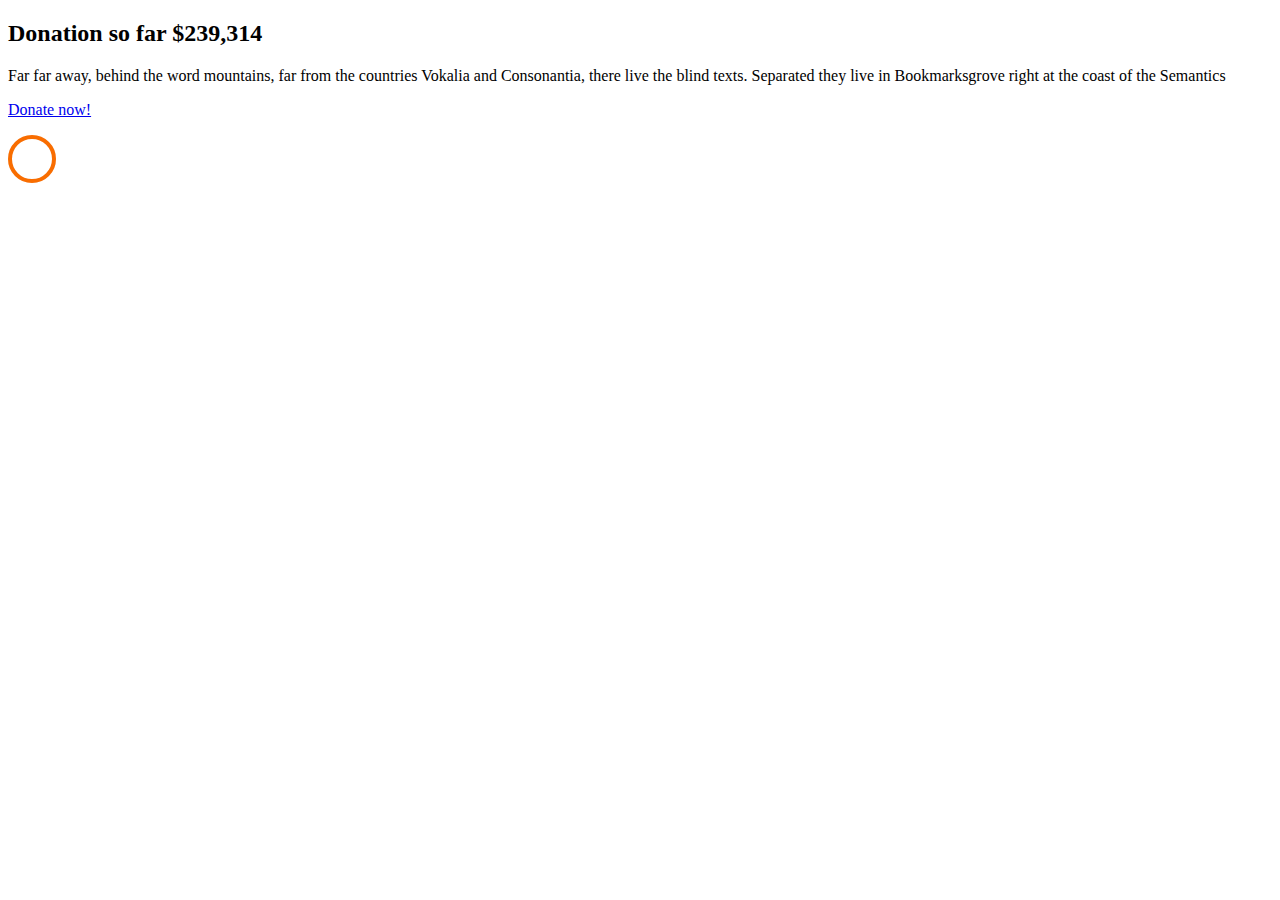
<file: rccg/christian/christian/test.html>
<!DOCTYPE html>
<html lang="en">

<head>
    <meta charset="UTF-8">
    <meta name="viewport" content="width=device-width, initial-scale=1.0">
    <title>Document</title>

    <!-- <link href="https://fonts.googleapis.com/css?family=Open+Sans:300,400,600,700,800&display=swap" rel="stylesheet">
    <link href="https://fonts.googleapis.com/css?family=Lora:400,400i,700,700i&display=swap" rel="stylesheet">
    <link href="https://fonts.googleapis.com/css?family=Great+Vibes&display=swap" rel="stylesheet">

    <link rel="stylesheet" href="css/open-iconic-bootstrap.min.css">
    <link rel="stylesheet" href="css/animate.css">

    <link rel="stylesheet" href="css/owl.carousel.min.css">
    <link rel="stylesheet" href="css/owl.theme.default.min.css">
    <link rel="stylesheet" href="css/magnific-popup.css">

    <link rel="stylesheet" href="css/aos.css">

    <link rel="stylesheet" href="css/ionicons.min.css">

    <link rel="stylesheet" href="css/flaticon.css">
    <link rel="stylesheet" href="css/icomoon.css">
    <link rel="stylesheet" href="css/style.css"> -->
</head>

<body>
    <section class="ftco-section ftco-causes ftco-no-pb" id="causes-section">
        <div class="container">
            <div class="row mt-4 justify-content-end">
                <div class="col-lg-10">
                    <div class="donated-intro bg-darken p-4 p-md-5">
                        <h2>Donation so far <span>$</span><strong class="number" data-number="9891000">0</strong></h2>
                        <p>Far far away, behind the word mountains, far from the countries Vokalia and Consonantia,
                            there live the blind texts. Separated they live in Bookmarksgrove right at the coast of the
                            Semantics</p>
                        <p><a href="#" class="btn btn-black px-4 py-3">Donate now!</a></p>
                    </div>
                </div>
            </div>
        </div>
    </section>

    <div id="ftco-loader" class="show fullscreen"><svg class="circular" width="48px" height="48px">
            <circle class="path-bg" cx="24" cy="24" r="22" fill="none" stroke-width="4" stroke="#eeeeee" />
            <circle class="path" cx="24" cy="24" r="22" fill="none" stroke-width="4" stroke-miterlimit="10"
                stroke="#F96D00" /></svg></div>

    <script src="js/jquery.min.js"></script>
    <script src="js/jquery-migrate-3.0.1.min.js"></script>
    <script src="js/jquery.waypoints.min.js"></script>
    <script src="js/jquery.stellar.min.js"></script>
    <script src="js/owl.carousel.min.js"></script>
    <script src="js/aos.js"></script>
    <script src="js/jquery.animateNumber.min.js"></script>
    <script src="js/scrollax.min.js"></script>

    <script src="js/main.js"></script>

</body>

</html>
</file>
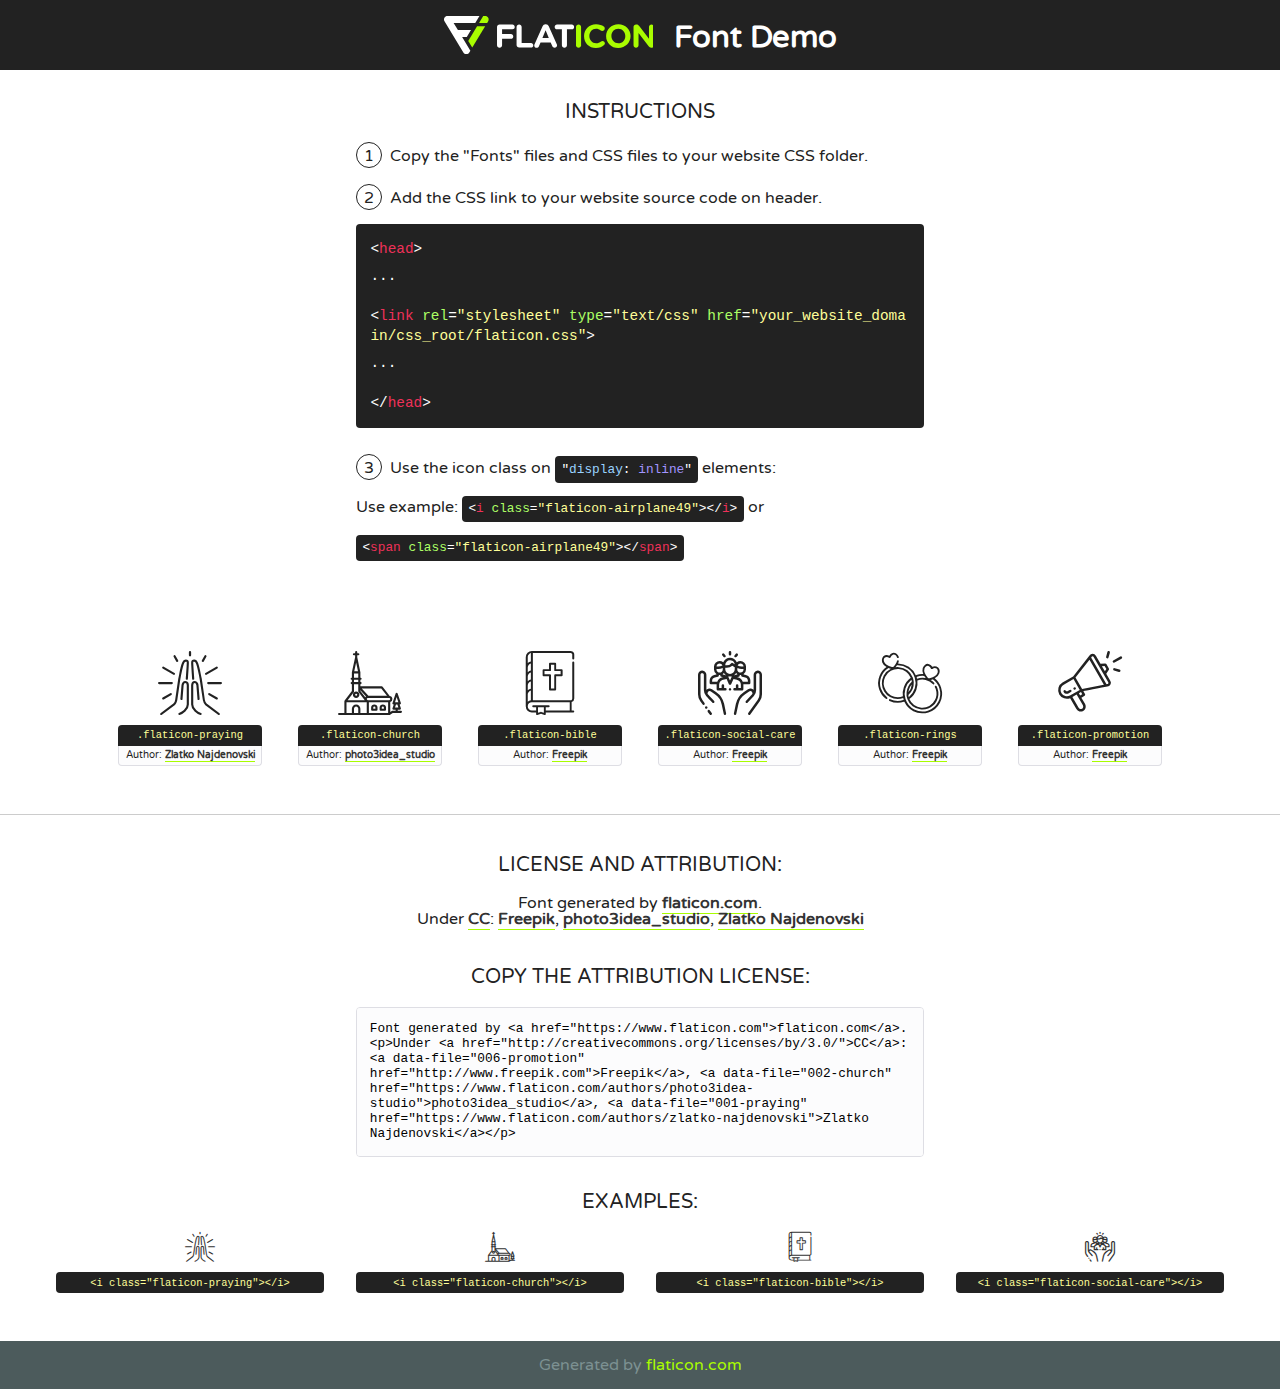
<file: rccg/christian/christian/fonts/flaticon/font/flaticon.html>
<!DOCTYPE html>
<!--
  Flaticon icon font: Flaticon
  Creation date: 17/01/2019 14:19
-->
<html>
<!DOCTYPE html>
<html>

<head>
    <title>Flaticon WebFont</title>
    <link href="http://fonts.googleapis.com/css?family=Varela+Round" rel="stylesheet" type="text/css" />
    <link rel="stylesheet" type="text/css" href="flaticon.css">
    <meta charset="UTF-8">
    <style>
    html, body, div, span, applet, object, iframe,
    h1, h2, h3, h4, h5, h6, p, blockquote, pre,
    a, abbr, acronym, address, big, cite, code,
    del, dfn, em, img, ins, kbd, q, s, samp,
    small, strike, strong, sub, sup, tt, var,
    b, u, i, center,
    dl, dt, dd, ol, ul, li,
    fieldset, form, label, legend,
    table, caption, tbody, tfoot, thead, tr, th, td,
    article, aside, canvas, details, embed, 
    figure, figcaption, footer, header, hgroup, 
    menu, nav, output, ruby, section, summary,
    time, mark, audio, video {
        margin: 0;
        padding: 0;
        border: 0;
        font-size: 100%;
        font: inherit;
        vertical-align: baseline;
    }
    /* HTML5 display-role reset for older browsers */
    article, aside, details, figcaption, figure, 
    footer, header, hgroup, menu, nav, section {
        display: block;
    }
    body {
        line-height: 1;
    }
    ol, ul {
        list-style: none;
    }
    blockquote, q {
        quotes: none;
    }
    blockquote:before, blockquote:after,
    q:before, q:after {
        content: '';
        content: none;
    }
    table {
        border-collapse: collapse;
        border-spacing: 0;
    }
    body {
        font-family: 'Varela Round', Helvetica, Arial, sans-serif;
        font-size: 16px;
        color: #222;
    }
    a {
        color: #333;
        border-bottom: 1px solid #a9fd00;
        font-weight: bold;
        text-decoration: none;
    }
    * {
        -moz-box-sizing: border-box;
        -webkit-box-sizing: border-box;
        box-sizing: border-box;
        margin: 0;
        padding: 0;
    }
    [class^="flaticon-"]:before, [class*=" flaticon-"]:before, [class^="flaticon-"]:after, [class*=" flaticon-"]:after {
        font-family: Flaticon;
        font-size: 30px;
        font-style: normal;
        margin-left: 20px;
        color: #333;
    }
    .wrapper {
        max-width: 600px;
        margin: auto;
        padding: 0 1em;
    }
    .title {
        font-size: 1.25em;
        text-align: center;
        margin-bottom: 1em;
        text-transform: uppercase;
    }
    header {
        text-align: center;
        background-color: #222;
        color: #fff;
        padding: 1em;
    }
    header .logo {
        width: 210px;
        height: 38px;
        display: inline-block;
        vertical-align: middle;
        margin-right: 1em;
        border: none;
    }
    header strong {
        font-size: 1.95em;
        font-weight: bold;
        vertical-align: middle;
        margin-top: 5px;
        display: inline-block;
    }
    .demo {
        margin: 2em auto;
        line-height: 1.25em;
    }
    .demo ul li {
        margin-bottom: 1em;
    }
    .demo ul li .num {
        color: #222;
        border-radius: 20px;
        display: inline-block;
        width: 26px;
        padding: 3px;
        height: 26px;
        text-align: center;
        margin-right: 0.5em;
        border: 1px solid #222;
    }
    .demo ul li code {
        background-color: #222;
        border-radius: 4px;
        padding: 0.25em 0.5em;
        display: inline-block;
        color: #fff;
        font-family: Consolas,Monaco,Lucida Console,Liberation Mono,DejaVu Sans Mono,Bitstream Vera Sans Mono,Courier New, monospace;
        font-weight: lighter;
        margin-top: 1em;
        font-size: 0.8em;
        word-break: break-all;
    }
    .demo ul li code.big {
        padding: 1em;
        font-size: 0.9em;
    }
    .demo ul li code .red {
        color: #EF3159;
    }
    .demo ul li code .green {
        color: #ACFF65;
    }
    .demo ul li code .yellow {
        color: #FFFF99;
    }
    .demo ul li code .blue {
        color: #99D3FF;
    }
    .demo ul li code .purple {
        color: #A295FF;
    }
    .demo ul li code .dots {
        margin-top: 0.5em;
        display: block;
    }
    #glyphs {
        border-bottom: 1px solid #ccc;
        padding: 2em 0;
        text-align: center;
    }
    .glyph {
        display: inline-block;
        width: 9em;
        margin: 1em;
        text-align: center;
        vertical-align: top;
        background: #FFF;
    }
    .glyph .glyph-icon {
        padding: 10px;
        display: block;
        font-family:"Flaticon";
        font-size: 64px;
        line-height: 1;
    }
    .glyph .glyph-icon:before {
        font-size: 64px;
        color: #222;
        margin-left: 0;
    }
    .class-name {
        font-size: 0.65em;
        background-color: #222;
        color: #fff;
        border-radius: 4px 4px 0 0;
        padding: 0.5em;
        color: #FFFF99;
        font-family: Consolas,Monaco,Lucida Console,Liberation Mono,DejaVu Sans Mono,Bitstream Vera Sans Mono,Courier New, monospace;
    }
    .author-name {
        font-size: 0.6em;
        background-color: #fcfcfd;
        border: 1px solid #DEDEE4;
        border-top: 0;
        border-radius: 0 0 4px 4px;
        padding: 0.5em;
    }
    .class-name:last-child {
        font-size: 10px;
        color:#888;
    }
    .class-name:last-child a {
        font-size: 10px;
        color:#555;
    }
    .class-name:last-child a:hover {
        color:#a9fd00;
    }
    .glyph > input {
        display: block;
        width: 100px;
        margin: 5px auto;
        text-align: center;
        font-size: 12px;
        cursor: text;
    }
    .glyph > input.icon-input {
        font-family:"Flaticon";
        font-size: 16px;
        margin-bottom: 10px;
    }
    .attribution .title {
        margin-top: 2em;
    }
    .attribution textarea {
        background-color: #fcfcfd;
        padding: 1em;
        border: none;
        box-shadow: none;
        border: 1px solid #DEDEE4;
        border-radius: 4px;
        resize: none;
        width: 100%;
        height: 150px;
        font-size: 0.8em;
        font-family: Consolas,Monaco,Lucida Console,Liberation Mono,DejaVu Sans Mono,Bitstream Vera Sans Mono,Courier New, monospace;
        -webkit-appearance: none;
    }
    .iconsuse {
        margin: 2em auto;
        text-align: center;
        max-width: 1200px;
    }
    .iconsuse:after {
        content: '';
        display: table;
        clear: both;
    }
    .iconsuse .image {
        float: left;
        width: 25%;
        padding: 0 1em;
    }
    .iconsuse .image p {
        margin-bottom: 1em;
    }
    .iconsuse .image span {
        display: block;
        font-size: 0.65em;
        background-color: #222;
        color: #fff;
        border-radius: 4px;
        padding: 0.5em;
        color: #FFFF99;
        margin-top: 1em;
        font-family: Consolas,Monaco,Lucida Console,Liberation Mono,DejaVu Sans Mono,Bitstream Vera Sans Mono,Courier New, monospace;
    }
    #footer {
        text-align: center;
        background-color: #4C5B5C;
        color: #7c9192;
        padding: 1em;
    }
    #footer a {
        border: none;
        color: #a9fd00;
        font-weight: normal;
    }
    @media (max-width: 960px) {
        .iconsuse .image {
            width: 50%;
        }
    }
    @media (max-width: 560px) {
        .iconsuse .image {
            width: 100%;
        }
    }
    </style>
</head>

<body class="characters-off">

    <header>
        <a href="https://www.flaticon.com" target="_blank" class="logo">
            <svg version="1.1" xmlns="http://www.w3.org/2000/svg" xmlns:xlink="http://www.w3.org/1999/xlink" xmlns:a="http://ns.adobe.com/AdobeSVGViewerExtensions/3.0/" viewBox="0 0 560.875 102.036" enable-background="new 0 0 560.875 102.036" xml:space="preserve">
                <defs>
                </defs>
                <g>
                    <g class="letters">
                        <path fill="#ffffff" d="M141.596,29.675c0-3.777,2.985-6.767,6.764-6.767h34.438c3.426,0,6.15,2.728,6.15,6.15
                        c0,3.43-2.724,6.149-6.15,6.149h-27.674v13.091h23.719c3.429,0,6.151,2.724,6.151,6.15c0,3.43-2.723,6.149-6.151,6.149h-23.719
                        v17.574c0,3.773-2.986,6.761-6.764,6.761c-3.779,0-6.764-2.989-6.764-6.761V29.675z"></path>
                        <path fill="#ffffff" d="M193.844,29.149c0-3.781,2.985-6.767,6.764-6.767c3.776,0,6.763,2.985,6.763,6.767v42.957h25.039
                        c3.426,0,6.149,2.726,6.149,6.153c0,3.425-2.723,6.15-6.149,6.15h-31.802c-3.779,0-6.764-2.986-6.764-6.768V29.149z"></path>
                        <path fill="#ffffff" d="M241.891,75.71l21.438-48.407c1.492-3.341,4.215-5.357,7.906-5.357h0.792
                        c3.686,0,6.323,2.017,7.815,5.357l21.439,48.407c0.436,0.967,0.701,1.845,0.701,2.723c0,3.602-2.809,6.501-6.414,6.501
                        c-3.161,0-5.269-1.845-6.499-4.655l-4.132-9.661h-27.059l-4.301,10.102c-1.144,2.631-3.426,4.214-6.237,4.214
                        c-3.517,0-6.24-2.81-6.24-6.325C241.1,77.64,241.451,76.677,241.891,75.71z M279.932,58.666l-8.521-20.297l-8.526,20.297H279.932
                        z"></path>
                        <path fill="#ffffff" d="M314.864,35.387H301.86c-3.429,0-6.239-2.813-6.239-6.238c0-3.429,2.811-6.24,6.239-6.24h39.533
                        c3.426,0,6.237,2.811,6.237,6.24c0,3.425-2.811,6.238-6.237,6.238h-13.001v42.785c0,3.773-2.99,6.761-6.764,6.761
                        c-3.779,0-6.764-2.989-6.764-6.761V35.387z"></path>
                        <path fill="#A9FD00" d="M352.615,29.149c0-3.781,2.985-6.767,6.767-6.767c3.774,0,6.761,2.985,6.761,6.767v49.024
                        c0,3.773-2.987,6.761-6.761,6.761c-3.781,0-6.767-2.989-6.767-6.761V29.149z"></path>
                        <path fill="#A9FD00" d="M374.132,53.836v-0.179c0-17.481,13.178-31.801,32.065-31.801c9.22,0,15.459,2.458,20.557,6.238
                        c1.402,1.054,2.637,2.985,2.637,5.357c0,3.692-2.985,6.59-6.681,6.59c-1.845,0-3.071-0.702-4.044-1.319
                        c-3.776-2.813-7.729-4.393-12.562-4.393c-10.364,0-17.831,8.611-17.831,19.154v0.173c0,10.542,7.291,19.329,17.831,19.329
                        c5.715,0,9.492-1.756,13.359-4.834c1.049-0.874,2.458-1.491,4.039-1.491c3.429,0,6.325,2.813,6.325,6.236
                        c0,2.106-1.056,3.78-2.282,4.834c-5.539,4.834-12.036,7.733-21.878,7.733C387.572,85.464,374.132,71.493,374.132,53.836z"></path>
                        <path fill="#A9FD00" d="M433.009,53.836v-0.179c0-17.481,13.79-31.801,32.766-31.801c18.981,0,32.592,14.143,32.592,31.628v0.173
                        c0,17.483-13.785,31.807-32.769,31.807C446.625,85.464,433.009,71.32,433.009,53.836z M484.224,53.836v-0.179
                        c0-10.539-7.725-19.326-18.626-19.326c-10.893,0-18.449,8.611-18.449,19.154v0.173c0,10.542,7.73,19.329,18.626,19.329
                        C476.676,72.986,484.224,64.378,484.224,53.836z"></path>
                        <path fill="#A9FD00" d="M506.233,29.321c0-3.774,2.99-6.763,6.767-6.763h1.401c3.252,0,5.183,1.583,7.029,3.953l26.093,34.265
                        V29.059c0-3.692,2.99-6.677,6.681-6.677c3.683,0,6.671,2.985,6.671,6.677v48.934c0,3.78-2.987,6.765-6.764,6.765h-0.436
                        c-3.257,0-5.188-1.581-7.034-3.953l-27.056-35.492v32.944c0,3.687-2.985,6.676-6.678,6.676c-3.683,0-6.673-2.989-6.673-6.676
                        V29.321z"></path>
                    </g>
                    <g class="insignia">
                        <path fill="#ffffff" d="M48.372,56.137h12.517l11.156-18.537H37.186L25.688,18.539h57.825L94.668,0H9.271
                        C5.925,0,2.842,1.801,1.198,4.716c-1.644,2.907-1.593,6.482,0.134,9.343l50.38,83.501c1.678,2.781,4.689,4.476,7.938,4.476
                        c3.246,0,6.257-1.695,7.935-4.476l2.898-4.804L48.372,56.137z"></path>
                        <g class="i">
                            <path fill="#A9FD00" d="M93.575,18.539h0.031v0.004l21.652,0.004l2.705-4.488c1.727-2.861,1.778-6.436,0.133-9.343
                            C116.454,1.801,113.371,0,110.026,0h-5.294L93.575,18.539z"></path>
                            <polygon fill="#A9FD00" points="88.291,27.356 64.725,66.486 75.519,84.404 109.942,27.356"></polygon>
                        </g>
                    </g>
                </g>
            </svg>
        </a>
        <strong>Font Demo</strong>
    </header>


    <section class="demo wrapper">

        <p class="title">Instructions</p>

        <ul>
            <li>
                <span class="num">1</span>Copy the "Fonts" files and CSS files to your website CSS folder.
            </li>
            <li>
                <span class="num">2</span>Add the CSS link to your website source code on header.
                <code class="big">
                    &lt;<span class="red">head</span>&gt;
                    <br/><span class="dots">...</span>
                    <br/>&lt;<span class="red">link</span> <span class="green">rel</span>=<span class="yellow">"stylesheet"</span> <span class="green">type</span>=<span class="yellow">"text/css"</span> <span class="green">href</span>=<span class="yellow">"your_website_domain/css_root/flaticon.css"</span>&gt;
                    <br/><span class="dots">...</span>
                    <br/>&lt;/<span class="red">head</span>&gt;
                </code>
            </li>

            <li>
                <p>
                    <span class="num">3</span>Use the icon class on <code>"<span class="blue">display</span>:<span class="purple"> inline</span>"</code> elements:
                    <br />
                    Use example: <code>&lt;<span class="red">i</span> <span class="green">class</span>=<span class="yellow">&quot;flaticon-airplane49&quot;</span>&gt;&lt;/<span class="red">i</span>&gt;</code> or <code>&lt;<span class="red">span</span> <span class="green">class</span>=<span class="yellow">&quot;flaticon-airplane49&quot;</span>&gt;&lt;/<span class="red">span</span>&gt;</code>
            </li>
        </ul>

    </section>




   <section id="glyphs">          
    
      
        <div class="glyph"><div class="glyph-icon flaticon-praying"></div>
            <div class="class-name">.flaticon-praying</div>
            <div class="author-name">Author: <a data-file="001-praying" href="https://www.flaticon.com/authors/zlatko-najdenovski">Zlatko Najdenovski</a> </div> 
        </div>        
        
        <div class="glyph"><div class="glyph-icon flaticon-church"></div>
            <div class="class-name">.flaticon-church</div>
            <div class="author-name">Author: <a data-file="002-church" href="https://www.flaticon.com/authors/photo3idea-studio">photo3idea_studio</a> </div> 
        </div>        
        
        <div class="glyph"><div class="glyph-icon flaticon-bible"></div>
            <div class="class-name">.flaticon-bible</div>
            <div class="author-name">Author: <a data-file="003-bible" href="http://www.freepik.com">Freepik</a> </div> 
        </div>        
        
        <div class="glyph"><div class="glyph-icon flaticon-social-care"></div>
            <div class="class-name">.flaticon-social-care</div>
            <div class="author-name">Author: <a data-file="004-social-care" href="http://www.freepik.com">Freepik</a> </div> 
        </div>        
        
        <div class="glyph"><div class="glyph-icon flaticon-rings"></div>
            <div class="class-name">.flaticon-rings</div>
            <div class="author-name">Author: <a data-file="005-rings" href="http://www.freepik.com">Freepik</a> </div> 
        </div>        
        
        <div class="glyph"><div class="glyph-icon flaticon-promotion"></div>
            <div class="class-name">.flaticon-promotion</div>
            <div class="author-name">Author: <a data-file="006-promotion" href="http://www.freepik.com">Freepik</a> </div> 
        </div>        
        

    </section>



    <section class="attribution wrapper"   style="text-align:center;">

      <div class="title">License and attribution:</div><div class="attrDiv">Font generated by <a href="https://www.flaticon.com">flaticon.com</a>. <div><p>Under <a href="http://creativecommons.org/licenses/by/3.0/">CC</a>: <a data-file="006-promotion" href="http://www.freepik.com">Freepik</a>, <a data-file="002-church" href="https://www.flaticon.com/authors/photo3idea-studio">photo3idea_studio</a>, <a data-file="001-praying" href="https://www.flaticon.com/authors/zlatko-najdenovski">Zlatko Najdenovski</a></p>  </div>
      </div>
      <div class="title">Copy the Attribution License:</div>

    <textarea onclick="this.focus();this.select();">Font generated by &lt;a href=&quot;https://www.flaticon.com&quot;&gt;flaticon.com&lt;/a&gt;. <p>Under <a href="http://creativecommons.org/licenses/by/3.0/">CC</a>: <a data-file="006-promotion" href="http://www.freepik.com">Freepik</a>, <a data-file="002-church" href="https://www.flaticon.com/authors/photo3idea-studio">photo3idea_studio</a>, <a data-file="001-praying" href="https://www.flaticon.com/authors/zlatko-najdenovski">Zlatko Najdenovski</a></p>  
     </textarea>

    </section>

    <section class="iconsuse">

          <div class="title">Examples:</div>            
             
            <div class="image">
                <p>
                    <i class="glyph-icon flaticon-praying"></i> 
                    <span>&lt;i class=&quot;flaticon-praying&quot;&gt;&lt;/i&gt;</span>
                </p>
            </div>
            
            <div class="image">
                <p>
                    <i class="glyph-icon flaticon-church"></i> 
                    <span>&lt;i class=&quot;flaticon-church&quot;&gt;&lt;/i&gt;</span>
                </p>
            </div>
            
            <div class="image">
                <p>
                    <i class="glyph-icon flaticon-bible"></i> 
                    <span>&lt;i class=&quot;flaticon-bible&quot;&gt;&lt;/i&gt;</span>
                </p>
            </div>
            
            <div class="image">
                <p>
                    <i class="glyph-icon flaticon-social-care"></i> 
                    <span>&lt;i class=&quot;flaticon-social-care&quot;&gt;&lt;/i&gt;</span>
                </p>
            </div>
                       
        </div>
                            
    </section>

<div id="footer">
    <div>Generated by <a href="https://www.flaticon.com">flaticon.com</a>
    </div>
</div>



</body>
</html>
</file>
<file: rccg/christian/christian/css/flaticon.css>
/*
  	Flaticon icon font: Flaticon
  	Creation date: 04/01/2019 13:45
  	*/


@font-face {
  font-family: "Flaticon";
  src: url("../fonts/flaticon/font/Flaticon.eot");
  src: url("../fonts/flaticon/font/Flaticon.eot?#iefix") format("embedded-opentype"),
       url("../fonts/flaticon/font/Flaticon.woff") format("woff"),
       url("../fonts/flaticon/font/Flaticon.ttf") format("truetype"),
       url("../fonts/flaticon/font/Flaticon.svg#Flaticon") format("svg");
  font-weight: normal;
  font-style: normal;
}

@media screen and (-webkit-min-device-pixel-ratio:0) {
  @font-face {
    font-family: "Flaticon";
    src: url("../fonts/flaticon/font/Flaticon.svg#Flaticon") format("svg");
  }
}

[class^="flaticon-"]:before, [class*=" flaticon-"]:before,
[class^="flaticon-"]:after, [class*=" flaticon-"]:after {   
  font-family: Flaticon;
  font-style: normal;
  font-weight: normal;
  font-variant: normal;
  text-transform: none;
  line-height: 1;

  /* Better Font Rendering =========== */
  -webkit-font-smoothing: antialiased;
  -moz-osx-font-smoothing: grayscale;
}

.flaticon-praying:before { content: "\f100"; }
.flaticon-church:before { content: "\f101"; }
.flaticon-bible:before { content: "\f102"; }
.flaticon-social-care:before { content: "\f103"; }
.flaticon-rings:before { content: "\f104"; }
.flaticon-promotion:before { content: "\f105"; }
</file>
<file: rccg/christian/christian/css/icomoon.css>
@font-face {
  font-family: 'icomoon';
  src:  url('../fonts/icomoon/icomoon.eot?6tt51o');
  src:  url('../fonts/icomoon/icomoon.eot?6tt51o#iefix') format('embedded-opentype'),
    url('../fonts/icomoon/icomoon.ttf?6tt51o') format('truetype'),
    url('../fonts/icomoon/icomoon.woff?6tt51o') format('woff'),
    url('../fonts/icomoon/icomoon.svg?6tt51o#icomoon') format('svg');
  font-weight: normal;
  font-style: normal;
}

[class^="icon-"], [class*=" icon-"] {
  /* use !important to prevent issues with browser extensions that change fonts */
  font-family: 'icomoon' !important;
  speak: none;
  font-style: normal;
  font-weight: normal;
  font-variant: normal;
  text-transform: none;
  line-height: 1;

  /* Better Font Rendering =========== */
  -webkit-font-smoothing: antialiased;
  -moz-osx-font-smoothing: grayscale;
}

.icon-asterisk:before {
  content: "\f069";
}
.icon-plus:before {
  content: "\f067";
}
.icon-question:before {
  content: "\f128";
}
.icon-minus:before {
  content: "\f068";
}
.icon-glass:before {
  content: "\f000";
}
.icon-music:before {
  content: "\f001";
}
.icon-search:before {
  content: "\f002";
}
.icon-envelope-o:before {
  content: "\f003";
}
.icon-heart:before {
  content: "\f004";
}
.icon-star:before {
  content: "\f005";
}
.icon-star-o:before {
  content: "\f006";
}
.icon-user:before {
  content: "\f007";
}
.icon-film:before {
  content: "\f008";
}
.icon-th-large:before {
  content: "\f009";
}
.icon-th:before {
  content: "\f00a";
}
.icon-th-list:before {
  content: "\f00b";
}
.icon-check:before {
  content: "\f00c";
}
.icon-close:before {
  content: "\f00d";
}
.icon-remove:before {
  content: "\f00d";
}
.icon-times:before {
  content: "\f00d";
}
.icon-search-plus:before {
  content: "\f00e";
}
.icon-search-minus:before {
  content: "\f010";
}
.icon-power-off:before {
  content: "\f011";
}
.icon-signal:before {
  content: "\f012";
}
.icon-cog:before {
  content: "\f013";
}
.icon-gear:before {
  content: "\f013";
}
.icon-trash-o:before {
  content: "\f014";
}
.icon-home:before {
  content: "\f015";
}
.icon-file-o:before {
  content: "\f016";
}
.icon-clock-o:before {
  content: "\f017";
}
.icon-road:before {
  content: "\f018";
}
.icon-download:before {
  content: "\f019";
}
.icon-arrow-circle-o-down:before {
  content: "\f01a";
}
.icon-arrow-circle-o-up:before {
  content: "\f01b";
}
.icon-inbox:before {
  content: "\f01c";
}
.icon-play-circle-o:before {
  content: "\f01d";
}
.icon-repeat:before {
  content: "\f01e";
}
.icon-rotate-right:before {
  content: "\f01e";
}
.icon-refresh:before {
  content: "\f021";
}
.icon-list-alt:before {
  content: "\f022";
}
.icon-lock:before {
  content: "\f023";
}
.icon-flag:before {
  content: "\f024";
}
.icon-headphones:before {
  content: "\f025";
}
.icon-volume-off:before {
  content: "\f026";
}
.icon-volume-down:before {
  content: "\f027";
}
.icon-volume-up:before {
  content: "\f028";
}
.icon-qrcode:before {
  content: "\f029";
}
.icon-barcode:before {
  content: "\f02a";
}
.icon-tag:before {
  content: "\f02b";
}
.icon-tags:before {
  content: "\f02c";
}
.icon-book:before {
  content: "\f02d";
}
.icon-bookmark:before {
  content: "\f02e";
}
.icon-print:before {
  content: "\f02f";
}
.icon-camera:before {
  content: "\f030";
}
.icon-font:before {
  content: "\f031";
}
.icon-bold:before {
  content: "\f032";
}
.icon-italic:before {
  content: "\f033";
}
.icon-text-height:before {
  content: "\f034";
}
.icon-text-width:before {
  content: "\f035";
}
.icon-align-left:before {
  content: "\f036";
}
.icon-align-center:before {
  content: "\f037";
}
.icon-align-right:before {
  content: "\f038";
}
.icon-align-justify:before {
  content: "\f039";
}
.icon-list:before {
  content: "\f03a";
}
.icon-dedent:before {
  content: "\f03b";
}
.icon-outdent:before {
  content: "\f03b";
}
.icon-indent:before {
  content: "\f03c";
}
.icon-video-camera:before {
  content: "\f03d";
}
.icon-image:before {
  content: "\f03e";
}
.icon-photo:before {
  content: "\f03e";
}
.icon-picture-o:before {
  content: "\f03e";
}
.icon-pencil:before {
  content: "\f040";
}
.icon-map-marker:before {
  content: "\f041";
}
.icon-adjust:before {
  content: "\f042";
}
.icon-tint:before {
  content: "\f043";
}
.icon-edit:before {
  content: "\f044";
}
.icon-pencil-square-o:before {
  content: "\f044";
}
.icon-share-square-o:before {
  content: "\f045";
}
.icon-check-square-o:before {
  content: "\f046";
}
.icon-arrows:before {
  content: "\f047";
}
.icon-step-backward:before {
  content: "\f048";
}
.icon-fast-backward:before {
  content: "\f049";
}
.icon-backward:before {
  content: "\f04a";
}
.icon-play:before {
  content: "\f04b";
}
.icon-pause:before {
  content: "\f04c";
}
.icon-stop:before {
  content: "\f04d";
}
.icon-forward:before {
  content: "\f04e";
}
.icon-fast-forward:before {
  content: "\f050";
}
.icon-step-forward:before {
  content: "\f051";
}
.icon-eject:before {
  content: "\f052";
}
.icon-chevron-left:before {
  content: "\f053";
}
.icon-chevron-right:before {
  content: "\f054";
}
.icon-plus-circle:before {
  content: "\f055";
}
.icon-minus-circle:before {
  content: "\f056";
}
.icon-times-circle:before {
  content: "\f057";
}
.icon-check-circle:before {
  content: "\f058";
}
.icon-question-circle:before {
  content: "\f059";
}
.icon-info-circle:before {
  content: "\f05a";
}
.icon-crosshairs:before {
  content: "\f05b";
}
.icon-times-circle-o:before {
  content: "\f05c";
}
.icon-check-circle-o:before {
  content: "\f05d";
}
.icon-ban:before {
  content: "\f05e";
}
.icon-arrow-left:before {
  content: "\f060";
}
.icon-arrow-right:before {
  content: "\f061";
}
.icon-arrow-up:before {
  content: "\f062";
}
.icon-arrow-down:before {
  content: "\f063";
}
.icon-mail-forward:before {
  content: "\f064";
}
.icon-share:before {
  content: "\f064";
}
.icon-expand:before {
  content: "\f065";
}
.icon-compress:before {
  content: "\f066";
}
.icon-exclamation-circle:before {
  content: "\f06a";
}
.icon-gift:before {
  content: "\f06b";
}
.icon-leaf:before {
  content: "\f06c";
}
.icon-fire:before {
  content: "\f06d";
}
.icon-eye:before {
  content: "\f06e";
}
.icon-eye-slash:before {
  content: "\f070";
}
.icon-exclamation-triangle:before {
  content: "\f071";
}
.icon-warning:before {
  content: "\f071";
}
.icon-plane:before {
  content: "\f072";
}
.icon-calendar:before {
  content: "\f073";
}
.icon-random:before {
  content: "\f074";
}
.icon-comment:before {
  content: "\f075";
}
.icon-magnet:before {
  content: "\f076";
}
.icon-chevron-up:before {
  content: "\f077";
}
.icon-chevron-down:before {
  content: "\f078";
}
.icon-retweet:before {
  content: "\f079";
}
.icon-shopping-cart:before {
  content: "\f07a";
}
.icon-folder:before {
  content: "\f07b";
}
.icon-folder-open:before {
  content: "\f07c";
}
.icon-arrows-v:before {
  content: "\f07d";
}
.icon-arrows-h:before {
  content: "\f07e";
}
.icon-bar-chart:before {
  content: "\f080";
}
.icon-bar-chart-o:before {
  content: "\f080";
}
.icon-twitter-square:before {
  content: "\f081";
}
.icon-facebook-square:before {
  content: "\f082";
}
.icon-camera-retro:before {
  content: "\f083";
}
.icon-key:before {
  content: "\f084";
}
.icon-cogs:before {
  content: "\f085";
}
.icon-gears:before {
  content: "\f085";
}
.icon-comments:before {
  content: "\f086";
}
.icon-thumbs-o-up:before {
  content: "\f087";
}
.icon-thumbs-o-down:before {
  content: "\f088";
}
.icon-star-half:before {
  content: "\f089";
}
.icon-heart-o:before {
  content: "\f08a";
}
.icon-sign-out:before {
  content: "\f08b";
}
.icon-linkedin-square:before {
  content: "\f08c";
}
.icon-thumb-tack:before {
  content: "\f08d";
}
.icon-external-link:before {
  content: "\f08e";
}
.icon-sign-in:before {
  content: "\f090";
}
.icon-trophy:before {
  content: "\f091";
}
.icon-github-square:before {
  content: "\f092";
}
.icon-upload:before {
  content: "\f093";
}
.icon-lemon-o:before {
  content: "\f094";
}
.icon-phone:before {
  content: "\f095";
}
.icon-square-o:before {
  content: "\f096";
}
.icon-bookmark-o:before {
  content: "\f097";
}
.icon-phone-square:before {
  content: "\f098";
}
.icon-twitter:before {
  content: "\f099";
}
.icon-facebook:before {
  content: "\f09a";
}
.icon-facebook-f:before {
  content: "\f09a";
}
.icon-github:before {
  content: "\f09b";
}
.icon-unlock:before {
  content: "\f09c";
}
.icon-credit-card:before {
  content: "\f09d";
}
.icon-feed:before {
  content: "\f09e";
}
.icon-rss:before {
  content: "\f09e";
}
.icon-hdd-o:before {
  content: "\f0a0";
}
.icon-bullhorn:before {
  content: "\f0a1";
}
.icon-bell-o:before {
  content: "\f0a2";
}
.icon-certificate:before {
  content: "\f0a3";
}
.icon-hand-o-right:before {
  content: "\f0a4";
}
.icon-hand-o-left:before {
  content: "\f0a5";
}
.icon-hand-o-up:before {
  content: "\f0a6";
}
.icon-hand-o-down:before {
  content: "\f0a7";
}
.icon-arrow-circle-left:before {
  content: "\f0a8";
}
.icon-arrow-circle-right:before {
  content: "\f0a9";
}
.icon-arrow-circle-up:before {
  content: "\f0aa";
}
.icon-arrow-circle-down:before {
  content: "\f0ab";
}
.icon-globe:before {
  content: "\f0ac";
}
.icon-wrench:before {
  content: "\f0ad";
}
.icon-tasks:before {
  content: "\f0ae";
}
.icon-filter:before {
  content: "\f0b0";
}
.icon-briefcase:before {
  content: "\f0b1";
}
.icon-arrows-alt:before {
  content: "\f0b2";
}
.icon-group:before {
  content: "\f0c0";
}
.icon-users:before {
  content: "\f0c0";
}
.icon-chain:before {
  content: "\f0c1";
}
.icon-link:before {
  content: "\f0c1";
}
.icon-cloud:before {
  content: "\f0c2";
}
.icon-flask:before {
  content: "\f0c3";
}
.icon-cut:before {
  content: "\f0c4";
}
.icon-scissors:before {
  content: "\f0c4";
}
.icon-copy:before {
  content: "\f0c5";
}
.icon-files-o:before {
  content: "\f0c5";
}
.icon-paperclip:before {
  content: "\f0c6";
}
.icon-floppy-o:before {
  content: "\f0c7";
}
.icon-save:before {
  content: "\f0c7";
}
.icon-square:before {
  content: "\f0c8";
}
.icon-bars:before {
  content: "\f0c9";
}
.icon-navicon:before {
  content: "\f0c9";
}
.icon-reorder:before {
  content: "\f0c9";
}
.icon-list-ul:before {
  content: "\f0ca";
}
.icon-list-ol:before {
  content: "\f0cb";
}
.icon-strikethrough:before {
  content: "\f0cc";
}
.icon-underline:before {
  content: "\f0cd";
}
.icon-table:before {
  content: "\f0ce";
}
.icon-magic:before {
  content: "\f0d0";
}
.icon-truck:before {
  content: "\f0d1";
}
.icon-pinterest:before {
  content: "\f0d2";
}
.icon-pinterest-square:before {
  content: "\f0d3";
}
.icon-google-plus-square:before {
  content: "\f0d4";
}
.icon-google-plus:before {
  content: "\f0d5";
}
.icon-money:before {
  content: "\f0d6";
}
.icon-caret-down:before {
  content: "\f0d7";
}
.icon-caret-up:before {
  content: "\f0d8";
}
.icon-caret-left:before {
  content: "\f0d9";
}
.icon-caret-right:before {
  content: "\f0da";
}
.icon-columns:before {
  content: "\f0db";
}
.icon-sort:before {
  content: "\f0dc";
}
.icon-unsorted:before {
  content: "\f0dc";
}
.icon-sort-desc:before {
  content: "\f0dd";
}
.icon-sort-down:before {
  content: "\f0dd";
}
.icon-sort-asc:before {
  content: "\f0de";
}
.icon-sort-up:before {
  content: "\f0de";
}
.icon-envelope:before {
  content: "\f0e0";
}
.icon-linkedin:before {
  content: "\f0e1";
}
.icon-rotate-left:before {
  content: "\f0e2";
}
.icon-undo:before {
  content: "\f0e2";
}
.icon-gavel:before {
  content: "\f0e3";
}
.icon-legal:before {
  content: "\f0e3";
}
.icon-dashboard:before {
  content: "\f0e4";
}
.icon-tachometer:before {
  content: "\f0e4";
}
.icon-comment-o:before {
  content: "\f0e5";
}
.icon-comments-o:before {
  content: "\f0e6";
}
.icon-bolt:before {
  content: "\f0e7";
}
.icon-flash:before {
  content: "\f0e7";
}
.icon-sitemap:before {
  content: "\f0e8";
}
.icon-umbrella:before {
  content: "\f0e9";
}
.icon-clipboard:before {
  content: "\f0ea";
}
.icon-paste:before {
  content: "\f0ea";
}
.icon-lightbulb-o:before {
  content: "\f0eb";
}
.icon-exchange:before {
  content: "\f0ec";
}
.icon-cloud-download:before {
  content: "\f0ed";
}
.icon-cloud-upload:before {
  content: "\f0ee";
}
.icon-user-md:before {
  content: "\f0f0";
}
.icon-stethoscope:before {
  content: "\f0f1";
}
.icon-suitcase:before {
  content: "\f0f2";
}
.icon-bell:before {
  content: "\f0f3";
}
.icon-coffee:before {
  content: "\f0f4";
}
.icon-cutlery:before {
  content: "\f0f5";
}
.icon-file-text-o:before {
  content: "\f0f6";
}
.icon-building-o:before {
  content: "\f0f7";
}
.icon-hospital-o:before {
  content: "\f0f8";
}
.icon-ambulance:before {
  content: "\f0f9";
}
.icon-medkit:before {
  content: "\f0fa";
}
.icon-fighter-jet:before {
  content: "\f0fb";
}
.icon-beer:before {
  content: "\f0fc";
}
.icon-h-square:before {
  content: "\f0fd";
}
.icon-plus-square:before {
  content: "\f0fe";
}
.icon-angle-double-left:before {
  content: "\f100";
}
.icon-angle-double-right:before {
  content: "\f101";
}
.icon-angle-double-up:before {
  content: "\f102";
}
.icon-angle-double-down:before {
  content: "\f103";
}
.icon-angle-left:before {
  content: "\f104";
}
.icon-angle-right:before {
  content: "\f105";
}
.icon-angle-up:before {
  content: "\f106";
}
.icon-angle-down:before {
  content: "\f107";
}
.icon-desktop:before {
  content: "\f108";
}
.icon-laptop:before {
  content: "\f109";
}
.icon-tablet:before {
  content: "\f10a";
}
.icon-mobile:before {
  content: "\f10b";
}
.icon-mobile-phone:before {
  content: "\f10b";
}
.icon-circle-o:before {
  content: "\f10c";
}
.icon-quote-left:before {
  content: "\f10d";
}
.icon-quote-right:before {
  content: "\f10e";
}
.icon-spinner:before {
  content: "\f110";
}
.icon-circle:before {
  content: "\f111";
}
.icon-mail-reply:before {
  content: "\f112";
}
.icon-reply:before {
  content: "\f112";
}
.icon-github-alt:before {
  content: "\f113";
}
.icon-folder-o:before {
  content: "\f114";
}
.icon-folder-open-o:before {
  content: "\f115";
}
.icon-smile-o:before {
  content: "\f118";
}
.icon-frown-o:before {
  content: "\f119";
}
.icon-meh-o:before {
  content: "\f11a";
}
.icon-gamepad:before {
  content: "\f11b";
}
.icon-keyboard-o:before {
  content: "\f11c";
}
.icon-flag-o:before {
  content: "\f11d";
}
.icon-flag-checkered:before {
  content: "\f11e";
}
.icon-terminal:before {
  content: "\f120";
}
.icon-code:before {
  content: "\f121";
}
.icon-mail-reply-all:before {
  content: "\f122";
}
.icon-reply-all:before {
  content: "\f122";
}
.icon-star-half-empty:before {
  content: "\f123";
}
.icon-star-half-full:before {
  content: "\f123";
}
.icon-star-half-o:before {
  content: "\f123";
}
.icon-location-arrow:before {
  content: "\f124";
}
.icon-crop:before {
  content: "\f125";
}
.icon-code-fork:before {
  content: "\f126";
}
.icon-chain-broken:before {
  content: "\f127";
}
.icon-unlink:before {
  content: "\f127";
}
.icon-info:before {
  content: "\f129";
}
.icon-exclamation:before {
  content: "\f12a";
}
.icon-superscript:before {
  content: "\f12b";
}
.icon-subscript:before {
  content: "\f12c";
}
.icon-eraser:before {
  content: "\f12d";
}
.icon-puzzle-piece:before {
  content: "\f12e";
}
.icon-microphone:before {
  content: "\f130";
}
.icon-microphone-slash:before {
  content: "\f131";
}
.icon-shield:before {
  content: "\f132";
}
.icon-calendar-o:before {
  content: "\f133";
}
.icon-fire-extinguisher:before {
  content: "\f134";
}
.icon-rocket:before {
  content: "\f135";
}
.icon-maxcdn:before {
  content: "\f136";
}
.icon-chevron-circle-left:before {
  content: "\f137";
}
.icon-chevron-circle-right:before {
  content: "\f138";
}
.icon-chevron-circle-up:before {
  content: "\f139";
}
.icon-chevron-circle-down:before {
  content: "\f13a";
}
.icon-html5:before {
  content: "\f13b";
}
.icon-css3:before {
  content: "\f13c";
}
.icon-anchor:before {
  content: "\f13d";
}
.icon-unlock-alt:before {
  content: "\f13e";
}
.icon-bullseye:before {
  content: "\f140";
}
.icon-ellipsis-h:before {
  content: "\f141";
}
.icon-ellipsis-v:before {
  content: "\f142";
}
.icon-rss-square:before {
  content: "\f143";
}
.icon-play-circle:before {
  content: "\f144";
}
.icon-ticket:before {
  content: "\f145";
}
.icon-minus-square:before {
  content: "\f146";
}
.icon-minus-square-o:before {
  content: "\f147";
}
.icon-level-up:before {
  content: "\f148";
}
.icon-level-down:before {
  content: "\f149";
}
.icon-check-square:before {
  content: "\f14a";
}
.icon-pencil-square:before {
  content: "\f14b";
}
.icon-external-link-square:before {
  content: "\f14c";
}
.icon-share-square:before {
  content: "\f14d";
}
.icon-compass:before {
  content: "\f14e";
}
.icon-caret-square-o-down:before {
  content: "\f150";
}
.icon-toggle-down:before {
  content: "\f150";
}
.icon-caret-square-o-up:before {
  content: "\f151";
}
.icon-toggle-up:before {
  content: "\f151";
}
.icon-caret-square-o-right:before {
  content: "\f152";
}
.icon-toggle-right:before {
  content: "\f152";
}
.icon-eur:before {
  content: "\f153";
}
.icon-euro:before {
  content: "\f153";
}
.icon-gbp:before {
  content: "\f154";
}
.icon-dollar:before {
  content: "\f155";
}
.icon-usd:before {
  content: "\f155";
}
.icon-inr:before {
  content: "\f156";
}
.icon-rupee:before {
  content: "\f156";
}
.icon-cny:before {
  content: "\f157";
}
.icon-jpy:before {
  content: "\f157";
}
.icon-rmb:before {
  content: "\f157";
}
.icon-yen:before {
  content: "\f157";
}
.icon-rouble:before {
  content: "\f158";
}
.icon-rub:before {
  content: "\f158";
}
.icon-ruble:before {
  content: "\f158";
}
.icon-krw:before {
  content: "\f159";
}
.icon-won:before {
  content: "\f159";
}
.icon-bitcoin:before {
  content: "\f15a";
}
.icon-btc:before {
  content: "\f15a";
}
.icon-file:before {
  content: "\f15b";
}
.icon-file-text:before {
  content: "\f15c";
}
.icon-sort-alpha-asc:before {
  content: "\f15d";
}
.icon-sort-alpha-desc:before {
  content: "\f15e";
}
.icon-sort-amount-asc:before {
  content: "\f160";
}
.icon-sort-amount-desc:before {
  content: "\f161";
}
.icon-sort-numeric-asc:before {
  content: "\f162";
}
.icon-sort-numeric-desc:before {
  content: "\f163";
}
.icon-thumbs-up:before {
  content: "\f164";
}
.icon-thumbs-down:before {
  content: "\f165";
}
.icon-youtube-square:before {
  content: "\f166";
}
.icon-youtube:before {
  content: "\f167";
}
.icon-xing:before {
  content: "\f168";
}
.icon-xing-square:before {
  content: "\f169";
}
.icon-youtube-play:before {
  content: "\f16a";
}
.icon-dropbox:before {
  content: "\f16b";
}
.icon-stack-overflow:before {
  content: "\f16c";
}
.icon-instagram:before {
  content: "\f16d";
}
.icon-flickr:before {
  content: "\f16e";
}
.icon-adn:before {
  content: "\f170";
}
.icon-bitbucket:before {
  content: "\f171";
}
.icon-bitbucket-square:before {
  content: "\f172";
}
.icon-tumblr:before {
  content: "\f173";
}
.icon-tumblr-square:before {
  content: "\f174";
}
.icon-long-arrow-down:before {
  content: "\f175";
}
.icon-long-arrow-up:before {
  content: "\f176";
}
.icon-long-arrow-left:before {
  content: "\f177";
}
.icon-long-arrow-right:before {
  content: "\f178";
}
.icon-apple:before {
  content: "\f179";
}
.icon-windows:before {
  content: "\f17a";
}
.icon-android:before {
  content: "\f17b";
}
.icon-linux:before {
  content: "\f17c";
}
.icon-dribbble:before {
  content: "\f17d";
}
.icon-skype:before {
  content: "\f17e";
}
.icon-foursquare:before {
  content: "\f180";
}
.icon-trello:before {
  content: "\f181";
}
.icon-female:before {
  content: "\f182";
}
.icon-male:before {
  content: "\f183";
}
.icon-gittip:before {
  content: "\f184";
}
.icon-gratipay:before {
  content: "\f184";
}
.icon-sun-o:before {
  content: "\f185";
}
.icon-moon-o:before {
  content: "\f186";
}
.icon-archive:before {
  content: "\f187";
}
.icon-bug:before {
  content: "\f188";
}
.icon-vk:before {
  content: "\f189";
}
.icon-weibo:before {
  content: "\f18a";
}
.icon-renren:before {
  content: "\f18b";
}
.icon-pagelines:before {
  content: "\f18c";
}
.icon-stack-exchange:before {
  content: "\f18d";
}
.icon-arrow-circle-o-right:before {
  content: "\f18e";
}
.icon-arrow-circle-o-left:before {
  content: "\f190";
}
.icon-caret-square-o-left:before {
  content: "\f191";
}
.icon-toggle-left:before {
  content: "\f191";
}
.icon-dot-circle-o:before {
  content: "\f192";
}
.icon-wheelchair:before {
  content: "\f193";
}
.icon-vimeo-square:before {
  content: "\f194";
}
.icon-try:before {
  content: "\f195";
}
.icon-turkish-lira:before {
  content: "\f195";
}
.icon-plus-square-o:before {
  content: "\f196";
}
.icon-space-shuttle:before {
  content: "\f197";
}
.icon-slack:before {
  content: "\f198";
}
.icon-envelope-square:before {
  content: "\f199";
}
.icon-wordpress:before {
  content: "\f19a";
}
.icon-openid:before {
  content: "\f19b";
}
.icon-bank:before {
  content: "\f19c";
}
.icon-institution:before {
  content: "\f19c";
}
.icon-university:before {
  content: "\f19c";
}
.icon-graduation-cap:before {
  content: "\f19d";
}
.icon-mortar-board:before {
  content: "\f19d";
}
.icon-yahoo:before {
  content: "\f19e";
}
.icon-google:before {
  content: "\f1a0";
}
.icon-reddit:before {
  content: "\f1a1";
}
.icon-reddit-square:before {
  content: "\f1a2";
}
.icon-stumbleupon-circle:before {
  content: "\f1a3";
}
.icon-stumbleupon:before {
  content: "\f1a4";
}
.icon-delicious:before {
  content: "\f1a5";
}
.icon-digg:before {
  content: "\f1a6";
}
.icon-pied-piper-pp:before {
  content: "\f1a7";
}
.icon-pied-piper-alt:before {
  content: "\f1a8";
}
.icon-drupal:before {
  content: "\f1a9";
}
.icon-joomla:before {
  content: "\f1aa";
}
.icon-language:before {
  content: "\f1ab";
}
.icon-fax:before {
  content: "\f1ac";
}
.icon-building:before {
  content: "\f1ad";
}
.icon-child:before {
  content: "\f1ae";
}
.icon-paw:before {
  content: "\f1b0";
}
.icon-spoon:before {
  content: "\f1b1";
}
.icon-cube:before {
  content: "\f1b2";
}
.icon-cubes:before {
  content: "\f1b3";
}
.icon-behance:before {
  content: "\f1b4";
}
.icon-behance-square:before {
  content: "\f1b5";
}
.icon-steam:before {
  content: "\f1b6";
}
.icon-steam-square:before {
  content: "\f1b7";
}
.icon-recycle:before {
  content: "\f1b8";
}
.icon-automobile:before {
  content: "\f1b9";
}
.icon-car:before {
  content: "\f1b9";
}
.icon-cab:before {
  content: "\f1ba";
}
.icon-taxi:before {
  content: "\f1ba";
}
.icon-tree:before {
  content: "\f1bb";
}
.icon-spotify:before {
  content: "\f1bc";
}
.icon-deviantart:before {
  content: "\f1bd";
}
.icon-soundcloud:before {
  content: "\f1be";
}
.icon-database:before {
  content: "\f1c0";
}
.icon-file-pdf-o:before {
  content: "\f1c1";
}
.icon-file-word-o:before {
  content: "\f1c2";
}
.icon-file-excel-o:before {
  content: "\f1c3";
}
.icon-file-powerpoint-o:before {
  content: "\f1c4";
}
.icon-file-image-o:before {
  content: "\f1c5";
}
.icon-file-photo-o:before {
  content: "\f1c5";
}
.icon-file-picture-o:before {
  content: "\f1c5";
}
.icon-file-archive-o:before {
  content: "\f1c6";
}
.icon-file-zip-o:before {
  content: "\f1c6";
}
.icon-file-audio-o:before {
  content: "\f1c7";
}
.icon-file-sound-o:before {
  content: "\f1c7";
}
.icon-file-movie-o:before {
  content: "\f1c8";
}
.icon-file-video-o:before {
  content: "\f1c8";
}
.icon-file-code-o:before {
  content: "\f1c9";
}
.icon-vine:before {
  content: "\f1ca";
}
.icon-codepen:before {
  content: "\f1cb";
}
.icon-jsfiddle:before {
  content: "\f1cc";
}
.icon-life-bouy:before {
  content: "\f1cd";
}
.icon-life-buoy:before {
  content: "\f1cd";
}
.icon-life-ring:before {
  content: "\f1cd";
}
.icon-life-saver:before {
  content: "\f1cd";
}
.icon-support:before {
  content: "\f1cd";
}
.icon-circle-o-notch:before {
  content: "\f1ce";
}
.icon-ra:before {
  content: "\f1d0";
}
.icon-rebel:before {
  content: "\f1d0";
}
.icon-resistance:before {
  content: "\f1d0";
}
.icon-empire:before {
  content: "\f1d1";
}
.icon-ge:before {
  content: "\f1d1";
}
.icon-git-square:before {
  content: "\f1d2";
}
.icon-git:before {
  content: "\f1d3";
}
.icon-hacker-news:before {
  content: "\f1d4";
}
.icon-y-combinator-square:before {
  content: "\f1d4";
}
.icon-yc-square:before {
  content: "\f1d4";
}
.icon-tencent-weibo:before {
  content: "\f1d5";
}
.icon-qq:before {
  content: "\f1d6";
}
.icon-wechat:before {
  content: "\f1d7";
}
.icon-weixin:before {
  content: "\f1d7";
}
.icon-paper-plane:before {
  content: "\f1d8";
}
.icon-send:before {
  content: "\f1d8";
}
.icon-paper-plane-o:before {
  content: "\f1d9";
}
.icon-send-o:before {
  content: "\f1d9";
}
.icon-history:before {
  content: "\f1da";
}
.icon-circle-thin:before {
  content: "\f1db";
}
.icon-header:before {
  content: "\f1dc";
}
.icon-paragraph:before {
  content: "\f1dd";
}
.icon-sliders:before {
  content: "\f1de";
}
.icon-share-alt:before {
  content: "\f1e0";
}
.icon-share-alt-square:before {
  content: "\f1e1";
}
.icon-bomb:before {
  content: "\f1e2";
}
.icon-futbol-o:before {
  content: "\f1e3";
}
.icon-soccer-ball-o:before {
  content: "\f1e3";
}
.icon-tty:before {
  content: "\f1e4";
}
.icon-binoculars:before {
  content: "\f1e5";
}
.icon-plug:before {
  content: "\f1e6";
}
.icon-slideshare:before {
  content: "\f1e7";
}
.icon-twitch:before {
  content: "\f1e8";
}
.icon-yelp:before {
  content: "\f1e9";
}
.icon-newspaper-o:before {
  content: "\f1ea";
}
.icon-wifi:before {
  content: "\f1eb";
}
.icon-calculator:before {
  content: "\f1ec";
}
.icon-paypal:before {
  content: "\f1ed";
}
.icon-google-wallet:before {
  content: "\f1ee";
}
.icon-cc-visa:before {
  content: "\f1f0";
}
.icon-cc-mastercard:before {
  content: "\f1f1";
}
.icon-cc-discover:before {
  content: "\f1f2";
}
.icon-cc-amex:before {
  content: "\f1f3";
}
.icon-cc-paypal:before {
  content: "\f1f4";
}
.icon-cc-stripe:before {
  content: "\f1f5";
}
.icon-bell-slash:before {
  content: "\f1f6";
}
.icon-bell-slash-o:before {
  content: "\f1f7";
}
.icon-trash:before {
  content: "\f1f8";
}
.icon-copyright:before {
  content: "\f1f9";
}
.icon-at:before {
  content: "\f1fa";
}
.icon-eyedropper:before {
  content: "\f1fb";
}
.icon-paint-brush:before {
  content: "\f1fc";
}
.icon-birthday-cake:before {
  content: "\f1fd";
}
.icon-area-chart:before {
  content: "\f1fe";
}
.icon-pie-chart:before {
  content: "\f200";
}
.icon-line-chart:before {
  content: "\f201";
}
.icon-lastfm:before {
  content: "\f202";
}
.icon-lastfm-square:before {
  content: "\f203";
}
.icon-toggle-off:before {
  content: "\f204";
}
.icon-toggle-on:before {
  content: "\f205";
}
.icon-bicycle:before {
  content: "\f206";
}
.icon-bus:before {
  content: "\f207";
}
.icon-ioxhost:before {
  content: "\f208";
}
.icon-angellist:before {
  content: "\f209";
}
.icon-cc:before {
  content: "\f20a";
}
.icon-ils:before {
  content: "\f20b";
}
.icon-shekel:before {
  content: "\f20b";
}
.icon-sheqel:before {
  content: "\f20b";
}
.icon-meanpath:before {
  content: "\f20c";
}
.icon-buysellads:before {
  content: "\f20d";
}
.icon-connectdevelop:before {
  content: "\f20e";
}
.icon-dashcube:before {
  content: "\f210";
}
.icon-forumbee:before {
  content: "\f211";
}
.icon-leanpub:before {
  content: "\f212";
}
.icon-sellsy:before {
  content: "\f213";
}
.icon-shirtsinbulk:before {
  content: "\f214";
}
.icon-simplybuilt:before {
  content: "\f215";
}
.icon-skyatlas:before {
  content: "\f216";
}
.icon-cart-plus:before {
  content: "\f217";
}
.icon-cart-arrow-down:before {
  content: "\f218";
}
.icon-diamond:before {
  content: "\f219";
}
.icon-ship:before {
  content: "\f21a";
}
.icon-user-secret:before {
  content: "\f21b";
}
.icon-motorcycle:before {
  content: "\f21c";
}
.icon-street-view:before {
  content: "\f21d";
}
.icon-heartbeat:before {
  content: "\f21e";
}
.icon-venus:before {
  content: "\f221";
}
.icon-mars:before {
  content: "\f222";
}
.icon-mercury:before {
  content: "\f223";
}
.icon-intersex:before {
  content: "\f224";
}
.icon-transgender:before {
  content: "\f224";
}
.icon-transgender-alt:before {
  content: "\f225";
}
.icon-venus-double:before {
  content: "\f226";
}
.icon-mars-double:before {
  content: "\f227";
}
.icon-venus-mars:before {
  content: "\f228";
}
.icon-mars-stroke:before {
  content: "\f229";
}
.icon-mars-stroke-v:before {
  content: "\f22a";
}
.icon-mars-stroke-h:before {
  content: "\f22b";
}
.icon-neuter:before {
  content: "\f22c";
}
.icon-genderless:before {
  content: "\f22d";
}
.icon-facebook-official:before {
  content: "\f230";
}
.icon-pinterest-p:before {
  content: "\f231";
}
.icon-whatsapp:before {
  content: "\f232";
}
.icon-server:before {
  content: "\f233";
}
.icon-user-plus:before {
  content: "\f234";
}
.icon-user-times:before {
  content: "\f235";
}
.icon-bed:before {
  content: "\f236";
}
.icon-hotel:before {
  content: "\f236";
}
.icon-viacoin:before {
  content: "\f237";
}
.icon-train:before {
  content: "\f238";
}
.icon-subway:before {
  content: "\f239";
}
.icon-medium:before {
  content: "\f23a";
}
.icon-y-combinator:before {
  content: "\f23b";
}
.icon-yc:before {
  content: "\f23b";
}
.icon-optin-monster:before {
  content: "\f23c";
}
.icon-opencart:before {
  content: "\f23d";
}
.icon-expeditedssl:before {
  content: "\f23e";
}
.icon-battery:before {
  content: "\f240";
}
.icon-battery-4:before {
  content: "\f240";
}
.icon-battery-full:before {
  content: "\f240";
}
.icon-battery-3:before {
  content: "\f241";
}
.icon-battery-three-quarters:before {
  content: "\f241";
}
.icon-battery-2:before {
  content: "\f242";
}
.icon-battery-half:before {
  content: "\f242";
}
.icon-battery-1:before {
  content: "\f243";
}
.icon-battery-quarter:before {
  content: "\f243";
}
.icon-battery-0:before {
  content: "\f244";
}
.icon-battery-empty:before {
  content: "\f244";
}
.icon-mouse-pointer:before {
  content: "\f245";
}
.icon-i-cursor:before {
  content: "\f246";
}
.icon-object-group:before {
  content: "\f247";
}
.icon-object-ungroup:before {
  content: "\f248";
}
.icon-sticky-note:before {
  content: "\f249";
}
.icon-sticky-note-o:before {
  content: "\f24a";
}
.icon-cc-jcb:before {
  content: "\f24b";
}
.icon-cc-diners-club:before {
  content: "\f24c";
}
.icon-clone:before {
  content: "\f24d";
}
.icon-balance-scale:before {
  content: "\f24e";
}
.icon-hourglass-o:before {
  content: "\f250";
}
.icon-hourglass-1:before {
  content: "\f251";
}
.icon-hourglass-start:before {
  content: "\f251";
}
.icon-hourglass-2:before {
  content: "\f252";
}
.icon-hourglass-half:before {
  content: "\f252";
}
.icon-hourglass-3:before {
  content: "\f253";
}
.icon-hourglass-end:before {
  content: "\f253";
}
.icon-hourglass:before {
  content: "\f254";
}
.icon-hand-grab-o:before {
  content: "\f255";
}
.icon-hand-rock-o:before {
  content: "\f255";
}
.icon-hand-paper-o:before {
  content: "\f256";
}
.icon-hand-stop-o:before {
  content: "\f256";
}
.icon-hand-scissors-o:before {
  content: "\f257";
}
.icon-hand-lizard-o:before {
  content: "\f258";
}
.icon-hand-spock-o:before {
  content: "\f259";
}
.icon-hand-pointer-o:before {
  content: "\f25a";
}
.icon-hand-peace-o:before {
  content: "\f25b";
}
.icon-trademark:before {
  content: "\f25c";
}
.icon-registered:before {
  content: "\f25d";
}
.icon-creative-commons:before {
  content: "\f25e";
}
.icon-gg:before {
  content: "\f260";
}
.icon-gg-circle:before {
  content: "\f261";
}
.icon-tripadvisor:before {
  content: "\f262";
}
.icon-odnoklassniki:before {
  content: "\f263";
}
.icon-odnoklassniki-square:before {
  content: "\f264";
}
.icon-get-pocket:before {
  content: "\f265";
}
.icon-wikipedia-w:before {
  content: "\f266";
}
.icon-safari:before {
  content: "\f267";
}
.icon-chrome:before {
  content: "\f268";
}
.icon-firefox:before {
  content: "\f269";
}
.icon-opera:before {
  content: "\f26a";
}
.icon-internet-explorer:before {
  content: "\f26b";
}
.icon-television:before {
  content: "\f26c";
}
.icon-tv:before {
  content: "\f26c";
}
.icon-contao:before {
  content: "\f26d";
}
.icon-500px:before {
  content: "\f26e";
}
.icon-amazon:before {
  content: "\f270";
}
.icon-calendar-plus-o:before {
  content: "\f271";
}
.icon-calendar-minus-o:before {
  content: "\f272";
}
.icon-calendar-times-o:before {
  content: "\f273";
}
.icon-calendar-check-o:before {
  content: "\f274";
}
.icon-industry:before {
  content: "\f275";
}
.icon-map-pin:before {
  content: "\f276";
}
.icon-map-signs:before {
  content: "\f277";
}
.icon-map-o:before {
  content: "\f278";
}
.icon-map:before {
  content: "\f279";
}
.icon-commenting:before {
  content: "\f27a";
}
.icon-commenting-o:before {
  content: "\f27b";
}
.icon-houzz:before {
  content: "\f27c";
}
.icon-vimeo:before {
  content: "\f27d";
}
.icon-black-tie:before {
  content: "\f27e";
}
.icon-fonticons:before {
  content: "\f280";
}
.icon-reddit-alien:before {
  content: "\f281";
}
.icon-edge:before {
  content: "\f282";
}
.icon-credit-card-alt:before {
  content: "\f283";
}
.icon-codiepie:before {
  content: "\f284";
}
.icon-modx:before {
  content: "\f285";
}
.icon-fort-awesome:before {
  content: "\f286";
}
.icon-usb:before {
  content: "\f287";
}
.icon-product-hunt:before {
  content: "\f288";
}
.icon-mixcloud:before {
  content: "\f289";
}
.icon-scribd:before {
  content: "\f28a";
}
.icon-pause-circle:before {
  content: "\f28b";
}
.icon-pause-circle-o:before {
  content: "\f28c";
}
.icon-stop-circle:before {
  content: "\f28d";
}
.icon-stop-circle-o:before {
  content: "\f28e";
}
.icon-shopping-bag:before {
  content: "\f290";
}
.icon-shopping-basket:before {
  content: "\f291";
}
.icon-hashtag:before {
  content: "\f292";
}
.icon-bluetooth:before {
  content: "\f293";
}
.icon-bluetooth-b:before {
  content: "\f294";
}
.icon-percent:before {
  content: "\f295";
}
.icon-gitlab:before {
  content: "\f296";
}
.icon-wpbeginner:before {
  content: "\f297";
}
.icon-wpforms:before {
  content: "\f298";
}
.icon-envira:before {
  content: "\f299";
}
.icon-universal-access:before {
  content: "\f29a";
}
.icon-wheelchair-alt:before {
  content: "\f29b";
}
.icon-question-circle-o:before {
  content: "\f29c";
}
.icon-blind:before {
  content: "\f29d";
}
.icon-audio-description:before {
  content: "\f29e";
}
.icon-volume-control-phone:before {
  content: "\f2a0";
}
.icon-braille:before {
  content: "\f2a1";
}
.icon-assistive-listening-systems:before {
  content: "\f2a2";
}
.icon-american-sign-language-interpreting:before {
  content: "\f2a3";
}
.icon-asl-interpreting:before {
  content: "\f2a3";
}
.icon-deaf:before {
  content: "\f2a4";
}
.icon-deafness:before {
  content: "\f2a4";
}
.icon-hard-of-hearing:before {
  content: "\f2a4";
}
.icon-glide:before {
  content: "\f2a5";
}
.icon-glide-g:before {
  content: "\f2a6";
}
.icon-sign-language:before {
  content: "\f2a7";
}
.icon-signing:before {
  content: "\f2a7";
}
.icon-low-vision:before {
  content: "\f2a8";
}
.icon-viadeo:before {
  content: "\f2a9";
}
.icon-viadeo-square:before {
  content: "\f2aa";
}
.icon-snapchat:before {
  content: "\f2ab";
}
.icon-snapchat-ghost:before {
  content: "\f2ac";
}
.icon-snapchat-square:before {
  content: "\f2ad";
}
.icon-pied-piper:before {
  content: "\f2ae";
}
.icon-first-order:before {
  content: "\f2b0";
}
.icon-yoast:before {
  content: "\f2b1";
}
.icon-themeisle:before {
  content: "\f2b2";
}
.icon-google-plus-circle:before {
  content: "\f2b3";
}
.icon-google-plus-official:before {
  content: "\f2b3";
}
.icon-fa:before {
  content: "\f2b4";
}
.icon-font-awesome:before {
  content: "\f2b4";
}
.icon-handshake-o:before {
  content: "\f2b5";
}
.icon-envelope-open:before {
  content: "\f2b6";
}
.icon-envelope-open-o:before {
  content: "\f2b7";
}
.icon-linode:before {
  content: "\f2b8";
}
.icon-address-book:before {
  content: "\f2b9";
}
.icon-address-book-o:before {
  content: "\f2ba";
}
.icon-address-card:before {
  content: "\f2bb";
}
.icon-vcard:before {
  content: "\f2bb";
}
.icon-address-card-o:before {
  content: "\f2bc";
}
.icon-vcard-o:before {
  content: "\f2bc";
}
.icon-user-circle:before {
  content: "\f2bd";
}
.icon-user-circle-o:before {
  content: "\f2be";
}
.icon-user-o:before {
  content: "\f2c0";
}
.icon-id-badge:before {
  content: "\f2c1";
}
.icon-drivers-license:before {
  content: "\f2c2";
}
.icon-id-card:before {
  content: "\f2c2";
}
.icon-drivers-license-o:before {
  content: "\f2c3";
}
.icon-id-card-o:before {
  content: "\f2c3";
}
.icon-quora:before {
  content: "\f2c4";
}
.icon-free-code-camp:before {
  content: "\f2c5";
}
.icon-telegram:before {
  content: "\f2c6";
}
.icon-thermometer:before {
  content: "\f2c7";
}
.icon-thermometer-4:before {
  content: "\f2c7";
}
.icon-thermometer-full:before {
  content: "\f2c7";
}
.icon-thermometer-3:before {
  content: "\f2c8";
}
.icon-thermometer-three-quarters:before {
  content: "\f2c8";
}
.icon-thermometer-2:before {
  content: "\f2c9";
}
.icon-thermometer-half:before {
  content: "\f2c9";
}
.icon-thermometer-1:before {
  content: "\f2ca";
}
.icon-thermometer-quarter:before {
  content: "\f2ca";
}
.icon-thermometer-0:before {
  content: "\f2cb";
}
.icon-thermometer-empty:before {
  content: "\f2cb";
}
.icon-shower:before {
  content: "\f2cc";
}
.icon-bath:before {
  content: "\f2cd";
}
.icon-bathtub:before {
  content: "\f2cd";
}
.icon-s15:before {
  content: "\f2cd";
}
.icon-podcast:before {
  content: "\f2ce";
}
.icon-window-maximize:before {
  content: "\f2d0";
}
.icon-window-minimize:before {
  content: "\f2d1";
}
.icon-window-restore:before {
  content: "\f2d2";
}
.icon-times-rectangle:before {
  content: "\f2d3";
}
.icon-window-close:before {
  content: "\f2d3";
}
.icon-times-rectangle-o:before {
  content: "\f2d4";
}
.icon-window-close-o:before {
  content: "\f2d4";
}
.icon-bandcamp:before {
  content: "\f2d5";
}
.icon-grav:before {
  content: "\f2d6";
}
.icon-etsy:before {
  content: "\f2d7";
}
.icon-imdb:before {
  content: "\f2d8";
}
.icon-ravelry:before {
  content: "\f2d9";
}
.icon-eercast:before {
  content: "\f2da";
}
.icon-microchip:before {
  content: "\f2db";
}
.icon-snowflake-o:before {
  content: "\f2dc";
}
.icon-superpowers:before {
  content: "\f2dd";
}
.icon-wpexplorer:before {
  content: "\f2de";
}
.icon-meetup:before {
  content: "\f2e0";
}
.icon-3d_rotation:before {
  content: "\e84d";
}
.icon-ac_unit:before {
  content: "\eb3b";
}
.icon-alarm:before {
  content: "\e855";
}
.icon-access_alarms:before {
  content: "\e191";
}
.icon-schedule:before {
  content: "\e8b5";
}
.icon-accessibility:before {
  content: "\e84e";
}
.icon-accessible:before {
  content: "\e914";
}
.icon-account_balance:before {
  content: "\e84f";
}
.icon-account_balance_wallet:before {
  content: "\e850";
}
.icon-account_box:before {
  content: "\e851";
}
.icon-account_circle:before {
  content: "\e853";
}
.icon-adb:before {
  content: "\e60e";
}
.icon-add:before {
  content: "\e145";
}
.icon-add_a_photo:before {
  content: "\e439";
}
.icon-alarm_add:before {
  content: "\e856";
}
.icon-add_alert:before {
  content: "\e003";
}
.icon-add_box:before {
  content: "\e146";
}
.icon-add_circle:before {
  content: "\e147";
}
.icon-control_point:before {
  content: "\e3ba";
}
.icon-add_location:before {
  content: "\e567";
}
.icon-add_shopping_cart:before {
  content: "\e854";
}
.icon-queue:before {
  content: "\e03c";
}
.icon-add_to_queue:before {
  content: "\e05c";
}
.icon-adjust2:before {
  content: "\e39e";
}
.icon-airline_seat_flat:before {
  content: "\e630";
}
.icon-airline_seat_flat_angled:before {
  content: "\e631";
}
.icon-airline_seat_individual_suite:before {
  content: "\e632";
}
.icon-airline_seat_legroom_extra:before {
  content: "\e633";
}
.icon-airline_seat_legroom_normal:before {
  content: "\e634";
}
.icon-airline_seat_legroom_reduced:before {
  content: "\e635";
}
.icon-airline_seat_recline_extra:before {
  content: "\e636";
}
.icon-airline_seat_recline_normal:before {
  content: "\e637";
}
.icon-flight:before {
  content: "\e539";
}
.icon-airplanemode_inactive:before {
  content: "\e194";
}
.icon-airplay:before {
  content: "\e055";
}
.icon-airport_shuttle:before {
  content: "\eb3c";
}
.icon-alarm_off:before {
  content: "\e857";
}
.icon-alarm_on:before {
  content: "\e858";
}
.icon-album:before {
  content: "\e019";
}
.icon-all_inclusive:before {
  content: "\eb3d";
}
.icon-all_out:before {
  content: "\e90b";
}
.icon-android2:before {
  content: "\e859";
}
.icon-announcement:before {
  content: "\e85a";
}
.icon-apps:before {
  content: "\e5c3";
}
.icon-archive2:before {
  content: "\e149";
}
.icon-arrow_back:before {
  content: "\e5c4";
}
.icon-arrow_downward:before {
  content: "\e5db";
}
.icon-arrow_drop_down:before {
  content: "\e5c5";
}
.icon-arrow_drop_down_circle:before {
  content: "\e5c6";
}
.icon-arrow_drop_up:before {
  content: "\e5c7";
}
.icon-arrow_forward:before {
  content: "\e5c8";
}
.icon-arrow_upward:before {
  content: "\e5d8";
}
.icon-art_track:before {
  content: "\e060";
}
.icon-aspect_ratio:before {
  content: "\e85b";
}
.icon-poll:before {
  content: "\e801";
}
.icon-assignment:before {
  content: "\e85d";
}
.icon-assignment_ind:before {
  content: "\e85e";
}
.icon-assignment_late:before {
  content: "\e85f";
}
.icon-assignment_return:before {
  content: "\e860";
}
.icon-assignment_returned:before {
  content: "\e861";
}
.icon-assignment_turned_in:before {
  content: "\e862";
}
.icon-assistant:before {
  content: "\e39f";
}
.icon-flag2:before {
  content: "\e153";
}
.icon-attach_file:before {
  content: "\e226";
}
.icon-attach_money:before {
  content: "\e227";
}
.icon-attachment:before {
  content: "\e2bc";
}
.icon-audiotrack:before {
  content: "\e3a1";
}
.icon-autorenew:before {
  content: "\e863";
}
.icon-av_timer:before {
  content: "\e01b";
}
.icon-backspace:before {
  content: "\e14a";
}
.icon-cloud_upload:before {
  content: "\e2c3";
}
.icon-battery_alert:before {
  content: "\e19c";
}
.icon-battery_charging_full:before {
  content: "\e1a3";
}
.icon-battery_std:before {
  content: "\e1a5";
}
.icon-battery_unknown:before {
  content: "\e1a6";
}
.icon-beach_access:before {
  content: "\eb3e";
}
.icon-beenhere:before {
  content: "\e52d";
}
.icon-block:before {
  content: "\e14b";
}
.icon-bluetooth2:before {
  content: "\e1a7";
}
.icon-bluetooth_searching:before {
  content: "\e1aa";
}
.icon-bluetooth_connected:before {
  content: "\e1a8";
}
.icon-bluetooth_disabled:before {
  content: "\e1a9";
}
.icon-blur_circular:before {
  content: "\e3a2";
}
.icon-blur_linear:before {
  content: "\e3a3";
}
.icon-blur_off:before {
  content: "\e3a4";
}
.icon-blur_on:before {
  content: "\e3a5";
}
.icon-class:before {
  content: "\e86e";
}
.icon-turned_in:before {
  content: "\e8e6";
}
.icon-turned_in_not:before {
  content: "\e8e7";
}
.icon-border_all:before {
  content: "\e228";
}
.icon-border_bottom:before {
  content: "\e229";
}
.icon-border_clear:before {
  content: "\e22a";
}
.icon-border_color:before {
  content: "\e22b";
}
.icon-border_horizontal:before {
  content: "\e22c";
}
.icon-border_inner:before {
  content: "\e22d";
}
.icon-border_left:before {
  content: "\e22e";
}
.icon-border_outer:before {
  content: "\e22f";
}
.icon-border_right:before {
  content: "\e230";
}
.icon-border_style:before {
  content: "\e231";
}
.icon-border_top:before {
  content: "\e232";
}
.icon-border_vertical:before {
  content: "\e233";
}
.icon-branding_watermark:before {
  content: "\e06b";
}
.icon-brightness_1:before {
  content: "\e3a6";
}
.icon-brightness_2:before {
  content: "\e3a7";
}
.icon-brightness_3:before {
  content: "\e3a8";
}
.icon-brightness_4:before {
  content: "\e3a9";
}
.icon-brightness_low:before {
  content: "\e1ad";
}
.icon-brightness_medium:before {
  content: "\e1ae";
}
.icon-brightness_high:before {
  content: "\e1ac";
}
.icon-brightness_auto:before {
  content: "\e1ab";
}
.icon-broken_image:before {
  content: "\e3ad";
}
.icon-brush:before {
  content: "\e3ae";
}
.icon-bubble_chart:before {
  content: "\e6dd";
}
.icon-bug_report:before {
  content: "\e868";
}
.icon-build:before {
  content: "\e869";
}
.icon-burst_mode:before {
  content: "\e43c";
}
.icon-domain:before {
  content: "\e7ee";
}
.icon-business_center:before {
  content: "\eb3f";
}
.icon-cached:before {
  content: "\e86a";
}
.icon-cake:before {
  content: "\e7e9";
}
.icon-phone2:before {
  content: "\e0cd";
}
.icon-call_end:before {
  content: "\e0b1";
}
.icon-call_made:before {
  content: "\e0b2";
}
.icon-merge_type:before {
  content: "\e252";
}
.icon-call_missed:before {
  content: "\e0b4";
}
.icon-call_missed_outgoing:before {
  content: "\e0e4";
}
.icon-call_received:before {
  content: "\e0b5";
}
.icon-call_split:before {
  content: "\e0b6";
}
.icon-call_to_action:before {
  content: "\e06c";
}
.icon-camera2:before {
  content: "\e3af";
}
.icon-photo_camera:before {
  content: "\e412";
}
.icon-camera_enhance:before {
  content: "\e8fc";
}
.icon-camera_front:before {
  content: "\e3b1";
}
.icon-camera_rear:before {
  content: "\e3b2";
}
.icon-camera_roll:before {
  content: "\e3b3";
}
.icon-cancel:before {
  content: "\e5c9";
}
.icon-redeem:before {
  content: "\e8b1";
}
.icon-card_membership:before {
  content: "\e8f7";
}
.icon-card_travel:before {
  content: "\e8f8";
}
.icon-casino:before {
  content: "\eb40";
}
.icon-cast:before {
  content: "\e307";
}
.icon-cast_connected:before {
  content: "\e308";
}
.icon-center_focus_strong:before {
  content: "\e3b4";
}
.icon-center_focus_weak:before {
  content: "\e3b5";
}
.icon-change_history:before {
  content: "\e86b";
}
.icon-chat:before {
  content: "\e0b7";
}
.icon-chat_bubble:before {
  content: "\e0ca";
}
.icon-chat_bubble_outline:before {
  content: "\e0cb";
}
.icon-check2:before {
  content: "\e5ca";
}
.icon-check_box:before {
  content: "\e834";
}
.icon-check_box_outline_blank:before {
  content: "\e835";
}
.icon-check_circle:before {
  content: "\e86c";
}
.icon-navigate_before:before {
  content: "\e408";
}
.icon-navigate_next:before {
  content: "\e409";
}
.icon-child_care:before {
  content: "\eb41";
}
.icon-child_friendly:before {
  content: "\eb42";
}
.icon-chrome_reader_mode:before {
  content: "\e86d";
}
.icon-close2:before {
  content: "\e5cd";
}
.icon-clear_all:before {
  content: "\e0b8";
}
.icon-closed_caption:before {
  content: "\e01c";
}
.icon-wb_cloudy:before {
  content: "\e42d";
}
.icon-cloud_circle:before {
  content: "\e2be";
}
.icon-cloud_done:before {
  content: "\e2bf";
}
.icon-cloud_download:before {
  content: "\e2c0";
}
.icon-cloud_off:before {
  content: "\e2c1";
}
.icon-cloud_queue:before {
  content: "\e2c2";
}
.icon-code2:before {
  content: "\e86f";
}
.icon-photo_library:before {
  content: "\e413";
}
.icon-collections_bookmark:before {
  content: "\e431";
}
.icon-palette:before {
  content: "\e40a";
}
.icon-colorize:before {
  content: "\e3b8";
}
.icon-comment2:before {
  content: "\e0b9";
}
.icon-compare:before {
  content: "\e3b9";
}
.icon-compare_arrows:before {
  content: "\e915";
}
.icon-laptop2:before {
  content: "\e31e";
}
.icon-confirmation_number:before {
  content: "\e638";
}
.icon-contact_mail:before {
  content: "\e0d0";
}
.icon-contact_phone:before {
  content: "\e0cf";
}
.icon-contacts:before {
  content: "\e0ba";
}
.icon-content_copy:before {
  content: "\e14d";
}
.icon-content_cut:before {
  content: "\e14e";
}
.icon-content_paste:before {
  content: "\e14f";
}
.icon-control_point_duplicate:before {
  content: "\e3bb";
}
.icon-copyright2:before {
  content: "\e90c";
}
.icon-mode_edit:before {
  content: "\e254";
}
.icon-create_new_folder:before {
  content: "\e2cc";
}
.icon-payment:before {
  content: "\e8a1";
}
.icon-crop2:before {
  content: "\e3be";
}
.icon-crop_16_9:before {
  content: "\e3bc";
}
.icon-crop_3_2:before {
  content: "\e3bd";
}
.icon-crop_landscape:before {
  content: "\e3c3";
}
.icon-crop_7_5:before {
  content: "\e3c0";
}
.icon-crop_din:before {
  content: "\e3c1";
}
.icon-crop_free:before {
  content: "\e3c2";
}
.icon-crop_original:before {
  content: "\e3c4";
}
.icon-crop_portrait:before {
  content: "\e3c5";
}
.icon-crop_rotate:before {
  content: "\e437";
}
.icon-crop_square:before {
  content: "\e3c6";
}
.icon-dashboard2:before {
  content: "\e871";
}
.icon-data_usage:before {
  content: "\e1af";
}
.icon-date_range:before {
  content: "\e916";
}
.icon-dehaze:before {
  content: "\e3c7";
}
.icon-delete:before {
  content: "\e872";
}
.icon-delete_forever:before {
  content: "\e92b";
}
.icon-delete_sweep:before {
  content: "\e16c";
}
.icon-description:before {
  content: "\e873";
}
.icon-desktop_mac:before {
  content: "\e30b";
}
.icon-desktop_windows:before {
  content: "\e30c";
}
.icon-details:before {
  content: "\e3c8";
}
.icon-developer_board:before {
  content: "\e30d";
}
.icon-developer_mode:before {
  content: "\e1b0";
}
.icon-device_hub:before {
  content: "\e335";
}
.icon-phonelink:before {
  content: "\e326";
}
.icon-devices_other:before {
  content: "\e337";
}
.icon-dialer_sip:before {
  content: "\e0bb";
}
.icon-dialpad:before {
  content: "\e0bc";
}
.icon-directions:before {
  content: "\e52e";
}
.icon-directions_bike:before {
  content: "\e52f";
}
.icon-directions_boat:before {
  content: "\e532";
}
.icon-directions_bus:before {
  content: "\e530";
}
.icon-directions_car:before {
  content: "\e531";
}
.icon-directions_railway:before {
  content: "\e534";
}
.icon-directions_run:before {
  content: "\e566";
}
.icon-directions_transit:before {
  content: "\e535";
}
.icon-directions_walk:before {
  content: "\e536";
}
.icon-disc_full:before {
  content: "\e610";
}
.icon-dns:before {
  content: "\e875";
}
.icon-not_interested:before {
  content: "\e033";
}
.icon-do_not_disturb_alt:before {
  content: "\e611";
}
.icon-do_not_disturb_off:before {
  content: "\e643";
}
.icon-remove_circle:before {
  content: "\e15c";
}
.icon-dock:before {
  content: "\e30e";
}
.icon-done:before {
  content: "\e876";
}
.icon-done_all:before {
  content: "\e877";
}
.icon-donut_large:before {
  content: "\e917";
}
.icon-donut_small:before {
  content: "\e918";
}
.icon-drafts:before {
  content: "\e151";
}
.icon-drag_handle:before {
  content: "\e25d";
}
.icon-time_to_leave:before {
  content: "\e62c";
}
.icon-dvr:before {
  content: "\e1b2";
}
.icon-edit_location:before {
  content: "\e568";
}
.icon-eject2:before {
  content: "\e8fb";
}
.icon-markunread:before {
  content: "\e159";
}
.icon-enhanced_encryption:before {
  content: "\e63f";
}
.icon-equalizer:before {
  content: "\e01d";
}
.icon-error:before {
  content: "\e000";
}
.icon-error_outline:before {
  content: "\e001";
}
.icon-euro_symbol:before {
  content: "\e926";
}
.icon-ev_station:before {
  content: "\e56d";
}
.icon-insert_invitation:before {
  content: "\e24f";
}
.icon-event_available:before {
  content: "\e614";
}
.icon-event_busy:before {
  content: "\e615";
}
.icon-event_note:before {
  content: "\e616";
}
.icon-event_seat:before {
  content: "\e903";
}
.icon-exit_to_app:before {
  content: "\e879";
}
.icon-expand_less:before {
  content: "\e5ce";
}
.icon-expand_more:before {
  content: "\e5cf";
}
.icon-explicit:before {
  content: "\e01e";
}
.icon-explore:before {
  content: "\e87a";
}
.icon-exposure:before {
  content: "\e3ca";
}
.icon-exposure_neg_1:before {
  content: "\e3cb";
}
.icon-exposure_neg_2:before {
  content: "\e3cc";
}
.icon-exposure_plus_1:before {
  content: "\e3cd";
}
.icon-exposure_plus_2:before {
  content: "\e3ce";
}
.icon-exposure_zero:before {
  content: "\e3cf";
}
.icon-extension:before {
  content: "\e87b";
}
.icon-face:before {
  content: "\e87c";
}
.icon-fast_forward:before {
  content: "\e01f";
}
.icon-fast_rewind:before {
  content: "\e020";
}
.icon-favorite:before {
  content: "\e87d";
}
.icon-favorite_border:before {
  content: "\e87e";
}
.icon-featured_play_list:before {
  content: "\e06d";
}
.icon-featured_video:before {
  content: "\e06e";
}
.icon-sms_failed:before {
  content: "\e626";
}
.icon-fiber_dvr:before {
  content: "\e05d";
}
.icon-fiber_manual_record:before {
  content: "\e061";
}
.icon-fiber_new:before {
  content: "\e05e";
}
.icon-fiber_pin:before {
  content: "\e06a";
}
.icon-fiber_smart_record:before {
  content: "\e062";
}
.icon-get_app:before {
  content: "\e884";
}
.icon-file_upload:before {
  content: "\e2c6";
}
.icon-filter2:before {
  content: "\e3d3";
}
.icon-filter_1:before {
  content: "\e3d0";
}
.icon-filter_2:before {
  content: "\e3d1";
}
.icon-filter_3:before {
  content: "\e3d2";
}
.icon-filter_4:before {
  content: "\e3d4";
}
.icon-filter_5:before {
  content: "\e3d5";
}
.icon-filter_6:before {
  content: "\e3d6";
}
.icon-filter_7:before {
  content: "\e3d7";
}
.icon-filter_8:before {
  content: "\e3d8";
}
.icon-filter_9:before {
  content: "\e3d9";
}
.icon-filter_9_plus:before {
  content: "\e3da";
}
.icon-filter_b_and_w:before {
  content: "\e3db";
}
.icon-filter_center_focus:before {
  content: "\e3dc";
}
.icon-filter_drama:before {
  content: "\e3dd";
}
.icon-filter_frames:before {
  content: "\e3de";
}
.icon-terrain:before {
  content: "\e564";
}
.icon-filter_list:before {
  content: "\e152";
}
.icon-filter_none:before {
  content: "\e3e0";
}
.icon-filter_tilt_shift:before {
  content: "\e3e2";
}
.icon-filter_vintage:before {
  content: "\e3e3";
}
.icon-find_in_page:before {
  content: "\e880";
}
.icon-find_replace:before {
  content: "\e881";
}
.icon-fingerprint:before {
  content: "\e90d";
}
.icon-first_page:before {
  content: "\e5dc";
}
.icon-fitness_center:before {
  content: "\eb43";
}
.icon-flare:before {
  content: "\e3e4";
}
.icon-flash_auto:before {
  content: "\e3e5";
}
.icon-flash_off:before {
  content: "\e3e6";
}
.icon-flash_on:before {
  content: "\e3e7";
}
.icon-flight_land:before {
  content: "\e904";
}
.icon-flight_takeoff:before {
  content: "\e905";
}
.icon-flip:before {
  content: "\e3e8";
}
.icon-flip_to_back:before {
  content: "\e882";
}
.icon-flip_to_front:before {
  content: "\e883";
}
.icon-folder2:before {
  content: "\e2c7";
}
.icon-folder_open:before {
  content: "\e2c8";
}
.icon-folder_shared:before {
  content: "\e2c9";
}
.icon-folder_special:before {
  content: "\e617";
}
.icon-font_download:before {
  content: "\e167";
}
.icon-format_align_center:before {
  content: "\e234";
}
.icon-format_align_justify:before {
  content: "\e235";
}
.icon-format_align_left:before {
  content: "\e236";
}
.icon-format_align_right:before {
  content: "\e237";
}
.icon-format_bold:before {
  content: "\e238";
}
.icon-format_clear:before {
  content: "\e239";
}
.icon-format_color_fill:before {
  content: "\e23a";
}
.icon-format_color_reset:before {
  content: "\e23b";
}
.icon-format_color_text:before {
  content: "\e23c";
}
.icon-format_indent_decrease:before {
  content: "\e23d";
}
.icon-format_indent_increase:before {
  content: "\e23e";
}
.icon-format_italic:before {
  content: "\e23f";
}
.icon-format_line_spacing:before {
  content: "\e240";
}
.icon-format_list_bulleted:before {
  content: "\e241";
}
.icon-format_list_numbered:before {
  content: "\e242";
}
.icon-format_paint:before {
  content: "\e243";
}
.icon-format_quote:before {
  content: "\e244";
}
.icon-format_shapes:before {
  content: "\e25e";
}
.icon-format_size:before {
  content: "\e245";
}
.icon-format_strikethrough:before {
  content: "\e246";
}
.icon-format_textdirection_l_to_r:before {
  content: "\e247";
}
.icon-format_textdirection_r_to_l:before {
  content: "\e248";
}
.icon-format_underlined:before {
  content: "\e249";
}
.icon-question_answer:before {
  content: "\e8af";
}
.icon-forward2:before {
  content: "\e154";
}
.icon-forward_10:before {
  content: "\e056";
}
.icon-forward_30:before {
  content: "\e057";
}
.icon-forward_5:before {
  content: "\e058";
}
.icon-free_breakfast:before {
  content: "\eb44";
}
.icon-fullscreen:before {
  content: "\e5d0";
}
.icon-fullscreen_exit:before {
  content: "\e5d1";
}
.icon-functions:before {
  content: "\e24a";
}
.icon-g_translate:before {
  content: "\e927";
}
.icon-games:before {
  content: "\e021";
}
.icon-gavel2:before {
  content: "\e90e";
}
.icon-gesture:before {
  content: "\e155";
}
.icon-gif:before {
  content: "\e908";
}
.icon-goat:before {
  content: "\e900";
}
.icon-golf_course:before {
  content: "\eb45";
}
.icon-my_location:before {
  content: "\e55c";
}
.icon-location_searching:before {
  content: "\e1b7";
}
.icon-location_disabled:before {
  content: "\e1b6";
}
.icon-star2:before {
  content: "\e838";
}
.icon-gradient:before {
  content: "\e3e9";
}
.icon-grain:before {
  content: "\e3ea";
}
.icon-graphic_eq:before {
  content: "\e1b8";
}
.icon-grid_off:before {
  content: "\e3eb";
}
.icon-grid_on:before {
  content: "\e3ec";
}
.icon-people:before {
  content: "\e7fb";
}
.icon-group_add:before {
  content: "\e7f0";
}
.icon-group_work:before {
  content: "\e886";
}
.icon-hd:before {
  content: "\e052";
}
.icon-hdr_off:before {
  content: "\e3ed";
}
.icon-hdr_on:before {
  content: "\e3ee";
}
.icon-hdr_strong:before {
  content: "\e3f1";
}
.icon-hdr_weak:before {
  content: "\e3f2";
}
.icon-headset:before {
  content: "\e310";
}
.icon-headset_mic:before {
  content: "\e311";
}
.icon-healing:before {
  content: "\e3f3";
}
.icon-hearing:before {
  content: "\e023";
}
.icon-help:before {
  content: "\e887";
}
.icon-help_outline:before {
  content: "\e8fd";
}
.icon-high_quality:before {
  content: "\e024";
}
.icon-highlight:before {
  content: "\e25f";
}
.icon-highlight_off:before {
  content: "\e888";
}
.icon-restore:before {
  content: "\e8b3";
}
.icon-home2:before {
  content: "\e88a";
}
.icon-hot_tub:before {
  content: "\eb46";
}
.icon-local_hotel:before {
  content: "\e549";
}
.icon-hourglass_empty:before {
  content: "\e88b";
}
.icon-hourglass_full:before {
  content: "\e88c";
}
.icon-http:before {
  content: "\e902";
}
.icon-lock2:before {
  content: "\e897";
}
.icon-photo2:before {
  content: "\e410";
}
.icon-image_aspect_ratio:before {
  content: "\e3f5";
}
.icon-import_contacts:before {
  content: "\e0e0";
}
.icon-import_export:before {
  content: "\e0c3";
}
.icon-important_devices:before {
  content: "\e912";
}
.icon-inbox2:before {
  content: "\e156";
}
.icon-indeterminate_check_box:before {
  content: "\e909";
}
.icon-info2:before {
  content: "\e88e";
}
.icon-info_outline:before {
  content: "\e88f";
}
.icon-input:before {
  content: "\e890";
}
.icon-insert_comment:before {
  content: "\e24c";
}
.icon-insert_drive_file:before {
  content: "\e24d";
}
.icon-tag_faces:before {
  content: "\e420";
}
.icon-link2:before {
  content: "\e157";
}
.icon-invert_colors:before {
  content: "\e891";
}
.icon-invert_colors_off:before {
  content: "\e0c4";
}
.icon-iso:before {
  content: "\e3f6";
}
.icon-keyboard:before {
  content: "\e312";
}
.icon-keyboard_arrow_down:before {
  content: "\e313";
}
.icon-keyboard_arrow_left:before {
  content: "\e314";
}
.icon-keyboard_arrow_right:before {
  content: "\e315";
}
.icon-keyboard_arrow_up:before {
  content: "\e316";
}
.icon-keyboard_backspace:before {
  content: "\e317";
}
.icon-keyboard_capslock:before {
  content: "\e318";
}
.icon-keyboard_hide:before {
  content: "\e31a";
}
.icon-keyboard_return:before {
  content: "\e31b";
}
.icon-keyboard_tab:before {
  content: "\e31c";
}
.icon-keyboard_voice:before {
  content: "\e31d";
}
.icon-kitchen:before {
  content: "\eb47";
}
.icon-label:before {
  content: "\e892";
}
.icon-label_outline:before {
  content: "\e893";
}
.icon-language2:before {
  content: "\e894";
}
.icon-laptop_chromebook:before {
  content: "\e31f";
}
.icon-laptop_mac:before {
  content: "\e320";
}
.icon-laptop_windows:before {
  content: "\e321";
}
.icon-last_page:before {
  content: "\e5dd";
}
.icon-open_in_new:before {
  content: "\e89e";
}
.icon-layers:before {
  content: "\e53b";
}
.icon-layers_clear:before {
  content: "\e53c";
}
.icon-leak_add:before {
  content: "\e3f8";
}
.icon-leak_remove:before {
  content: "\e3f9";
}
.icon-lens:before {
  content: "\e3fa";
}
.icon-library_books:before {
  content: "\e02f";
}
.icon-library_music:before {
  content: "\e030";
}
.icon-lightbulb_outline:before {
  content: "\e90f";
}
.icon-line_style:before {
  content: "\e919";
}
.icon-line_weight:before {
  content: "\e91a";
}
.icon-linear_scale:before {
  content: "\e260";
}
.icon-linked_camera:before {
  content: "\e438";
}
.icon-list2:before {
  content: "\e896";
}
.icon-live_help:before {
  content: "\e0c6";
}
.icon-live_tv:before {
  content: "\e639";
}
.icon-local_play:before {
  content: "\e553";
}
.icon-local_airport:before {
  content: "\e53d";
}
.icon-local_atm:before {
  content: "\e53e";
}
.icon-local_bar:before {
  content: "\e540";
}
.icon-local_cafe:before {
  content: "\e541";
}
.icon-local_car_wash:before {
  content: "\e542";
}
.icon-local_convenience_store:before {
  content: "\e543";
}
.icon-restaurant_menu:before {
  content: "\e561";
}
.icon-local_drink:before {
  content: "\e544";
}
.icon-local_florist:before {
  content: "\e545";
}
.icon-local_gas_station:before {
  content: "\e546";
}
.icon-shopping_cart:before {
  content: "\e8cc";
}
.icon-local_hospital:before {
  content: "\e548";
}
.icon-local_laundry_service:before {
  content: "\e54a";
}
.icon-local_library:before {
  content: "\e54b";
}
.icon-local_mall:before {
  content: "\e54c";
}
.icon-theaters:before {
  content: "\e8da";
}
.icon-local_offer:before {
  content: "\e54e";
}
.icon-local_parking:before {
  content: "\e54f";
}
.icon-local_pharmacy:before {
  content: "\e550";
}
.icon-local_pizza:before {
  content: "\e552";
}
.icon-print2:before {
  content: "\e8ad";
}
.icon-local_shipping:before {
  content: "\e558";
}
.icon-local_taxi:before {
  content: "\e559";
}
.icon-location_city:before {
  content: "\e7f1";
}
.icon-location_off:before {
  content: "\e0c7";
}
.icon-room:before {
  content: "\e8b4";
}
.icon-lock_open:before {
  content: "\e898";
}
.icon-lock_outline:before {
  content: "\e899";
}
.icon-looks:before {
  content: "\e3fc";
}
.icon-looks_3:before {
  content: "\e3fb";
}
.icon-looks_4:before {
  content: "\e3fd";
}
.icon-looks_5:before {
  content: "\e3fe";
}
.icon-looks_6:before {
  content: "\e3ff";
}
.icon-looks_one:before {
  content: "\e400";
}
.icon-looks_two:before {
  content: "\e401";
}
.icon-sync:before {
  content: "\e627";
}
.icon-loupe:before {
  content: "\e402";
}
.icon-low_priority:before {
  content: "\e16d";
}
.icon-loyalty:before {
  content: "\e89a";
}
.icon-mail_outline:before {
  content: "\e0e1";
}
.icon-map2:before {
  content: "\e55b";
}
.icon-markunread_mailbox:before {
  content: "\e89b";
}
.icon-memory:before {
  content: "\e322";
}
.icon-menu:before {
  content: "\e5d2";
}
.icon-message:before {
  content: "\e0c9";
}
.icon-mic:before {
  content: "\e029";
}
.icon-mic_none:before {
  content: "\e02a";
}
.icon-mic_off:before {
  content: "\e02b";
}
.icon-mms:before {
  content: "\e618";
}
.icon-mode_comment:before {
  content: "\e253";
}
.icon-monetization_on:before {
  content: "\e263";
}
.icon-money_off:before {
  content: "\e25c";
}
.icon-monochrome_photos:before {
  content: "\e403";
}
.icon-mood_bad:before {
  content: "\e7f3";
}
.icon-more:before {
  content: "\e619";
}
.icon-more_horiz:before {
  content: "\e5d3";
}
.icon-more_vert:before {
  content: "\e5d4";
}
.icon-motorcycle2:before {
  content: "\e91b";
}
.icon-mouse:before {
  content: "\e323";
}
.icon-move_to_inbox:before {
  content: "\e168";
}
.icon-movie_creation:before {
  content: "\e404";
}
.icon-movie_filter:before {
  content: "\e43a";
}
.icon-multiline_chart:before {
  content: "\e6df";
}
.icon-music_note:before {
  content: "\e405";
}
.icon-music_video:before {
  content: "\e063";
}
.icon-nature:before {
  content: "\e406";
}
.icon-nature_people:before {
  content: "\e407";
}
.icon-navigation:before {
  content: "\e55d";
}
.icon-near_me:before {
  content: "\e569";
}
.icon-network_cell:before {
  content: "\e1b9";
}
.icon-network_check:before {
  content: "\e640";
}
.icon-network_locked:before {
  content: "\e61a";
}
.icon-network_wifi:before {
  content: "\e1ba";
}
.icon-new_releases:before {
  content: "\e031";
}
.icon-next_week:before {
  content: "\e16a";
}
.icon-nfc:before {
  content: "\e1bb";
}
.icon-no_encryption:before {
  content: "\e641";
}
.icon-signal_cellular_no_sim:before {
  content: "\e1ce";
}
.icon-note:before {
  content: "\e06f";
}
.icon-note_add:before {
  content: "\e89c";
}
.icon-notifications:before {
  content: "\e7f4";
}
.icon-notifications_active:before {
  content: "\e7f7";
}
.icon-notifications_none:before {
  content: "\e7f5";
}
.icon-notifications_off:before {
  content: "\e7f6";
}
.icon-notifications_paused:before {
  content: "\e7f8";
}
.icon-offline_pin:before {
  content: "\e90a";
}
.icon-ondemand_video:before {
  content: "\e63a";
}
.icon-opacity:before {
  content: "\e91c";
}
.icon-open_in_browser:before {
  content: "\e89d";
}
.icon-open_with:before {
  content: "\e89f";
}
.icon-pages:before {
  content: "\e7f9";
}
.icon-pageview:before {
  content: "\e8a0";
}
.icon-pan_tool:before {
  content: "\e925";
}
.icon-panorama:before {
  content: "\e40b";
}
.icon-radio_button_unchecked:before {
  content: "\e836";
}
.icon-panorama_horizontal:before {
  content: "\e40d";
}
.icon-panorama_vertical:before {
  content: "\e40e";
}
.icon-panorama_wide_angle:before {
  content: "\e40f";
}
.icon-party_mode:before {
  content: "\e7fa";
}
.icon-pause2:before {
  content: "\e034";
}
.icon-pause_circle_filled:before {
  content: "\e035";
}
.icon-pause_circle_outline:before {
  content: "\e036";
}
.icon-people_outline:before {
  content: "\e7fc";
}
.icon-perm_camera_mic:before {
  content: "\e8a2";
}
.icon-perm_contact_calendar:before {
  content: "\e8a3";
}
.icon-perm_data_setting:before {
  content: "\e8a4";
}
.icon-perm_device_information:before {
  content: "\e8a5";
}
.icon-person_outline:before {
  content: "\e7ff";
}
.icon-perm_media:before {
  content: "\e8a7";
}
.icon-perm_phone_msg:before {
  content: "\e8a8";
}
.icon-perm_scan_wifi:before {
  content: "\e8a9";
}
.icon-person:before {
  content: "\e7fd";
}
.icon-person_add:before {
  content: "\e7fe";
}
.icon-person_pin:before {
  content: "\e55a";
}
.icon-person_pin_circle:before {
  content: "\e56a";
}
.icon-personal_video:before {
  content: "\e63b";
}
.icon-pets:before {
  content: "\e91d";
}
.icon-phone_android:before {
  content: "\e324";
}
.icon-phone_bluetooth_speaker:before {
  content: "\e61b";
}
.icon-phone_forwarded:before {
  content: "\e61c";
}
.icon-phone_in_talk:before {
  content: "\e61d";
}
.icon-phone_iphone:before {
  content: "\e325";
}
.icon-phone_locked:before {
  content: "\e61e";
}
.icon-phone_missed:before {
  content: "\e61f";
}
.icon-phone_paused:before {
  content: "\e620";
}
.icon-phonelink_erase:before {
  content: "\e0db";
}
.icon-phonelink_lock:before {
  content: "\e0dc";
}
.icon-phonelink_off:before {
  content: "\e327";
}
.icon-phonelink_ring:before {
  content: "\e0dd";
}
.icon-phonelink_setup:before {
  content: "\e0de";
}
.icon-photo_album:before {
  content: "\e411";
}
.icon-photo_filter:before {
  content: "\e43b";
}
.icon-photo_size_select_actual:before {
  content: "\e432";
}
.icon-photo_size_select_large:before {
  content: "\e433";
}
.icon-photo_size_select_small:before {
  content: "\e434";
}
.icon-picture_as_pdf:before {
  content: "\e415";
}
.icon-picture_in_picture:before {
  content: "\e8aa";
}
.icon-picture_in_picture_alt:before {
  content: "\e911";
}
.icon-pie_chart:before {
  content: "\e6c4";
}
.icon-pie_chart_outlined:before {
  content: "\e6c5";
}
.icon-pin_drop:before {
  content: "\e55e";
}
.icon-play_arrow:before {
  content: "\e037";
}
.icon-play_circle_filled:before {
  content: "\e038";
}
.icon-play_circle_outline:before {
  content: "\e039";
}
.icon-play_for_work:before {
  content: "\e906";
}
.icon-playlist_add:before {
  content: "\e03b";
}
.icon-playlist_add_check:before {
  content: "\e065";
}
.icon-playlist_play:before {
  content: "\e05f";
}
.icon-plus_one:before {
  content: "\e800";
}
.icon-polymer:before {
  content: "\e8ab";
}
.icon-pool:before {
  content: "\eb48";
}
.icon-portable_wifi_off:before {
  content: "\e0ce";
}
.icon-portrait:before {
  content: "\e416";
}
.icon-power:before {
  content: "\e63c";
}
.icon-power_input:before {
  content: "\e336";
}
.icon-power_settings_new:before {
  content: "\e8ac";
}
.icon-pregnant_woman:before {
  content: "\e91e";
}
.icon-present_to_all:before {
  content: "\e0df";
}
.icon-priority_high:before {
  content: "\e645";
}
.icon-public:before {
  content: "\e80b";
}
.icon-publish:before {
  content: "\e255";
}
.icon-queue_music:before {
  content: "\e03d";
}
.icon-queue_play_next:before {
  content: "\e066";
}
.icon-radio:before {
  content: "\e03e";
}
.icon-radio_button_checked:before {
  content: "\e837";
}
.icon-rate_review:before {
  content: "\e560";
}
.icon-receipt:before {
  content: "\e8b0";
}
.icon-recent_actors:before {
  content: "\e03f";
}
.icon-record_voice_over:before {
  content: "\e91f";
}
.icon-redo:before {
  content: "\e15a";
}
.icon-refresh2:before {
  content: "\e5d5";
}
.icon-remove2:before {
  content: "\e15b";
}
.icon-remove_circle_outline:before {
  content: "\e15d";
}
.icon-remove_from_queue:before {
  content: "\e067";
}
.icon-visibility:before {
  content: "\e8f4";
}
.icon-remove_shopping_cart:before {
  content: "\e928";
}
.icon-reorder2:before {
  content: "\e8fe";
}
.icon-repeat2:before {
  content: "\e040";
}
.icon-repeat_one:before {
  content: "\e041";
}
.icon-replay:before {
  content: "\e042";
}
.icon-replay_10:before {
  content: "\e059";
}
.icon-replay_30:before {
  content: "\e05a";
}
.icon-replay_5:before {
  content: "\e05b";
}
.icon-reply2:before {
  content: "\e15e";
}
.icon-reply_all:before {
  content: "\e15f";
}
.icon-report:before {
  content: "\e160";
}
.icon-warning2:before {
  content: "\e002";
}
.icon-restaurant:before {
  content: "\e56c";
}
.icon-restore_page:before {
  content: "\e929";
}
.icon-ring_volume:before {
  content: "\e0d1";
}
.icon-room_service:before {
  content: "\eb49";
}
.icon-rotate_90_degrees_ccw:before {
  content: "\e418";
}
.icon-rotate_left:before {
  content: "\e419";
}
.icon-rotate_right:before {
  content: "\e41a";
}
.icon-rounded_corner:before {
  content: "\e920";
}
.icon-router:before {
  content: "\e328";
}
.icon-rowing:before {
  content: "\e921";
}
.icon-rss_feed:before {
  content: "\e0e5";
}
.icon-rv_hookup:before {
  content: "\e642";
}
.icon-satellite:before {
  content: "\e562";
}
.icon-save2:before {
  content: "\e161";
}
.icon-scanner:before {
  content: "\e329";
}
.icon-school:before {
  content: "\e80c";
}
.icon-screen_lock_landscape:before {
  content: "\e1be";
}
.icon-screen_lock_portrait:before {
  content: "\e1bf";
}
.icon-screen_lock_rotation:before {
  content: "\e1c0";
}
.icon-screen_rotation:before {
  content: "\e1c1";
}
.icon-screen_share:before {
  content: "\e0e2";
}
.icon-sd_storage:before {
  content: "\e1c2";
}
.icon-search2:before {
  content: "\e8b6";
}
.icon-security:before {
  content: "\e32a";
}
.icon-select_all:before {
  content: "\e162";
}
.icon-send2:before {
  content: "\e163";
}
.icon-sentiment_dissatisfied:before {
  content: "\e811";
}
.icon-sentiment_neutral:before {
  content: "\e812";
}
.icon-sentiment_satisfied:before {
  content: "\e813";
}
.icon-sentiment_very_dissatisfied:before {
  content: "\e814";
}
.icon-sentiment_very_satisfied:before {
  content: "\e815";
}
.icon-settings:before {
  content: "\e8b8";
}
.icon-settings_applications:before {
  content: "\e8b9";
}
.icon-settings_backup_restore:before {
  content: "\e8ba";
}
.icon-settings_bluetooth:before {
  content: "\e8bb";
}
.icon-settings_brightness:before {
  content: "\e8bd";
}
.icon-settings_cell:before {
  content: "\e8bc";
}
.icon-settings_ethernet:before {
  content: "\e8be";
}
.icon-settings_input_antenna:before {
  content: "\e8bf";
}
.icon-settings_input_composite:before {
  content: "\e8c1";
}
.icon-settings_input_hdmi:before {
  content: "\e8c2";
}
.icon-settings_input_svideo:before {
  content: "\e8c3";
}
.icon-settings_overscan:before {
  content: "\e8c4";
}
.icon-settings_phone:before {
  content: "\e8c5";
}
.icon-settings_power:before {
  content: "\e8c6";
}
.icon-settings_remote:before {
  content: "\e8c7";
}
.icon-settings_system_daydream:before {
  content: "\e1c3";
}
.icon-settings_voice:before {
  content: "\e8c8";
}
.icon-share2:before {
  content: "\e80d";
}
.icon-shop:before {
  content: "\e8c9";
}
.icon-shop_two:before {
  content: "\e8ca";
}
.icon-shopping_basket:before {
  content: "\e8cb";
}
.icon-short_text:before {
  content: "\e261";
}
.icon-show_chart:before {
  content: "\e6e1";
}
.icon-shuffle:before {
  content: "\e043";
}
.icon-signal_cellular_4_bar:before {
  content: "\e1c8";
}
.icon-signal_cellular_connected_no_internet_4_bar:before {
  content: "\e1cd";
}
.icon-signal_cellular_null:before {
  content: "\e1cf";
}
.icon-signal_cellular_off:before {
  content: "\e1d0";
}
.icon-signal_wifi_4_bar:before {
  content: "\e1d8";
}
.icon-signal_wifi_4_bar_lock:before {
  content: "\e1d9";
}
.icon-signal_wifi_off:before {
  content: "\e1da";
}
.icon-sim_card:before {
  content: "\e32b";
}
.icon-sim_card_alert:before {
  content: "\e624";
}
.icon-skip_next:before {
  content: "\e044";
}
.icon-skip_previous:before {
  content: "\e045";
}
.icon-slideshow:before {
  content: "\e41b";
}
.icon-slow_motion_video:before {
  content: "\e068";
}
.icon-stay_primary_portrait:before {
  content: "\e0d6";
}
.icon-smoke_free:before {
  content: "\eb4a";
}
.icon-smoking_rooms:before {
  content: "\eb4b";
}
.icon-textsms:before {
  content: "\e0d8";
}
.icon-snooze:before {
  content: "\e046";
}
.icon-sort2:before {
  content: "\e164";
}
.icon-sort_by_alpha:before {
  content: "\e053";
}
.icon-spa:before {
  content: "\eb4c";
}
.icon-space_bar:before {
  content: "\e256";
}
.icon-speaker:before {
  content: "\e32d";
}
.icon-speaker_group:before {
  content: "\e32e";
}
.icon-speaker_notes:before {
  content: "\e8cd";
}
.icon-speaker_notes_off:before {
  content: "\e92a";
}
.icon-speaker_phone:before {
  content: "\e0d2";
}
.icon-spellcheck:before {
  content: "\e8ce";
}
.icon-star_border:before {
  content: "\e83a";
}
.icon-star_half:before {
  content: "\e839";
}
.icon-stars:before {
  content: "\e8d0";
}
.icon-stay_primary_landscape:before {
  content: "\e0d5";
}
.icon-stop2:before {
  content: "\e047";
}
.icon-stop_screen_share:before {
  content: "\e0e3";
}
.icon-storage:before {
  content: "\e1db";
}
.icon-store_mall_directory:before {
  content: "\e563";
}
.icon-straighten:before {
  content: "\e41c";
}
.icon-streetview:before {
  content: "\e56e";
}
.icon-strikethrough_s:before {
  content: "\e257";
}
.icon-style:before {
  content: "\e41d";
}
.icon-subdirectory_arrow_left:before {
  content: "\e5d9";
}
.icon-subdirectory_arrow_right:before {
  content: "\e5da";
}
.icon-subject:before {
  content: "\e8d2";
}
.icon-subscriptions:before {
  content: "\e064";
}
.icon-subtitles:before {
  content: "\e048";
}
.icon-subway2:before {
  content: "\e56f";
}
.icon-supervisor_account:before {
  content: "\e8d3";
}
.icon-surround_sound:before {
  content: "\e049";
}
.icon-swap_calls:before {
  content: "\e0d7";
}
.icon-swap_horiz:before {
  content: "\e8d4";
}
.icon-swap_vert:before {
  content: "\e8d5";
}
.icon-swap_vertical_circle:before {
  content: "\e8d6";
}
.icon-switch_camera:before {
  content: "\e41e";
}
.icon-switch_video:before {
  content: "\e41f";
}
.icon-sync_disabled:before {
  content: "\e628";
}
.icon-sync_problem:before {
  content: "\e629";
}
.icon-system_update:before {
  content: "\e62a";
}
.icon-system_update_alt:before {
  content: "\e8d7";
}
.icon-tab:before {
  content: "\e8d8";
}
.icon-tab_unselected:before {
  content: "\e8d9";
}
.icon-tablet2:before {
  content: "\e32f";
}
.icon-tablet_android:before {
  content: "\e330";
}
.icon-tablet_mac:before {
  content: "\e331";
}
.icon-tap_and_play:before {
  content: "\e62b";
}
.icon-text_fields:before {
  content: "\e262";
}
.icon-text_format:before {
  content: "\e165";
}
.icon-texture:before {
  content: "\e421";
}
.icon-thumb_down:before {
  content: "\e8db";
}
.icon-thumb_up:before {
  content: "\e8dc";
}
.icon-thumbs_up_down:before {
  content: "\e8dd";
}
.icon-timelapse:before {
  content: "\e422";
}
.icon-timeline:before {
  content: "\e922";
}
.icon-timer:before {
  content: "\e425";
}
.icon-timer_10:before {
  content: "\e423";
}
.icon-timer_3:before {
  content: "\e424";
}
.icon-timer_off:before {
  content: "\e426";
}
.icon-title:before {
  content: "\e264";
}
.icon-toc:before {
  content: "\e8de";
}
.icon-today:before {
  content: "\e8df";
}
.icon-toll:before {
  content: "\e8e0";
}
.icon-tonality:before {
  content: "\e427";
}
.icon-touch_app:before {
  content: "\e913";
}
.icon-toys:before {
  content: "\e332";
}
.icon-track_changes:before {
  content: "\e8e1";
}
.icon-traffic:before {
  content: "\e565";
}
.icon-train2:before {
  content: "\e570";
}
.icon-tram:before {
  content: "\e571";
}
.icon-transfer_within_a_station:before {
  content: "\e572";
}
.icon-transform:before {
  content: "\e428";
}
.icon-translate:before {
  content: "\e8e2";
}
.icon-trending_down:before {
  content: "\e8e3";
}
.icon-trending_flat:before {
  content: "\e8e4";
}
.icon-trending_up:before {
  content: "\e8e5";
}
.icon-tune:before {
  content: "\e429";
}
.icon-tv2:before {
  content: "\e333";
}
.icon-unarchive:before {
  content: "\e169";
}
.icon-undo2:before {
  content: "\e166";
}
.icon-unfold_less:before {
  content: "\e5d6";
}
.icon-unfold_more:before {
  content: "\e5d7";
}
.icon-update:before {
  content: "\e923";
}
.icon-usb2:before {
  content: "\e1e0";
}
.icon-verified_user:before {
  content: "\e8e8";
}
.icon-vertical_align_bottom:before {
  content: "\e258";
}
.icon-vertical_align_center:before {
  content: "\e259";
}
.icon-vertical_align_top:before {
  content: "\e25a";
}
.icon-vibration:before {
  content: "\e62d";
}
.icon-video_call:before {
  content: "\e070";
}
.icon-video_label:before {
  content: "\e071";
}
.icon-video_library:before {
  content: "\e04a";
}
.icon-videocam:before {
  content: "\e04b";
}
.icon-videocam_off:before {
  content: "\e04c";
}
.icon-videogame_asset:before {
  content: "\e338";
}
.icon-view_agenda:before {
  content: "\e8e9";
}
.icon-view_array:before {
  content: "\e8ea";
}
.icon-view_carousel:before {
  content: "\e8eb";
}
.icon-view_column:before {
  content: "\e8ec";
}
.icon-view_comfy:before {
  content: "\e42a";
}
.icon-view_compact:before {
  content: "\e42b";
}
.icon-view_day:before {
  content: "\e8ed";
}
.icon-view_headline:before {
  content: "\e8ee";
}
.icon-view_list:before {
  content: "\e8ef";
}
.icon-view_module:before {
  content: "\e8f0";
}
.icon-view_quilt:before {
  content: "\e8f1";
}
.icon-view_stream:before {
  content: "\e8f2";
}
.icon-view_week:before {
  content: "\e8f3";
}
.icon-vignette:before {
  content: "\e435";
}
.icon-visibility_off:before {
  content: "\e8f5";
}
.icon-voice_chat:before {
  content: "\e62e";
}
.icon-voicemail:before {
  content: "\e0d9";
}
.icon-volume_down:before {
  content: "\e04d";
}
.icon-volume_mute:before {
  content: "\e04e";
}
.icon-volume_off:before {
  content: "\e04f";
}
.icon-volume_up:before {
  content: "\e050";
}
.icon-vpn_key:before {
  content: "\e0da";
}
.icon-vpn_lock:before {
  content: "\e62f";
}
.icon-wallpaper:before {
  content: "\e1bc";
}
.icon-watch:before {
  content: "\e334";
}
.icon-watch_later:before {
  content: "\e924";
}
.icon-wb_auto:before {
  content: "\e42c";
}
.icon-wb_incandescent:before {
  content: "\e42e";
}
.icon-wb_iridescent:before {
  content: "\e436";
}
.icon-wb_sunny:before {
  content: "\e430";
}
.icon-wc:before {
  content: "\e63d";
}
.icon-web:before {
  content: "\e051";
}
.icon-web_asset:before {
  content: "\e069";
}
.icon-weekend:before {
  content: "\e16b";
}
.icon-whatshot:before {
  content: "\e80e";
}
.icon-widgets:before {
  content: "\e1bd";
}
.icon-wifi2:before {
  content: "\e63e";
}
.icon-wifi_lock:before {
  content: "\e1e1";
}
.icon-wifi_tethering:before {
  content: "\e1e2";
}
.icon-work:before {
  content: "\e8f9";
}
.icon-wrap_text:before {
  content: "\e25b";
}
.icon-youtube_searched_for:before {
  content: "\e8fa";
}
.icon-zoom_in:before {
  content: "\e8ff";
}
.icon-zoom_out:before {
  content: "\e901";
}
.icon-zoom_out_map:before {
  content: "\e56b";
}
</file>
<file: rccg/christian/christian/fonts/flaticon/font/flaticon.css>
/*
  	Flaticon icon font: Flaticon
  	Creation date: 17/01/2019 14:19
  	*/

@font-face {
  font-family: "Flaticon";
  src: url("./Flaticon.eot");
  src: url("./Flaticon.eot?#iefix") format("embedded-opentype"),
       url("./Flaticon.woff2") format("woff2"),
       url("./Flaticon.woff") format("woff"),
       url("./Flaticon.ttf") format("truetype"),
       url("./Flaticon.svg#Flaticon") format("svg");
  font-weight: normal;
  font-style: normal;
}

@media screen and (-webkit-min-device-pixel-ratio:0) {
  @font-face {
    font-family: "Flaticon";
    src: url("./Flaticon.svg#Flaticon") format("svg");
  }
}

[class^="flaticon-"]:before, [class*=" flaticon-"]:before,
[class^="flaticon-"]:after, [class*=" flaticon-"]:after {   
  font-family: Flaticon;
        font-size: 20px;
font-style: normal;
margin-left: 20px;
}

.flaticon-praying:before { content: "\f100"; }
.flaticon-church:before { content: "\f101"; }
.flaticon-bible:before { content: "\f102"; }
.flaticon-social-care:before { content: "\f103"; }
.flaticon-rings:before { content: "\f104"; }
.flaticon-promotion:before { content: "\f105"; }
</file>
